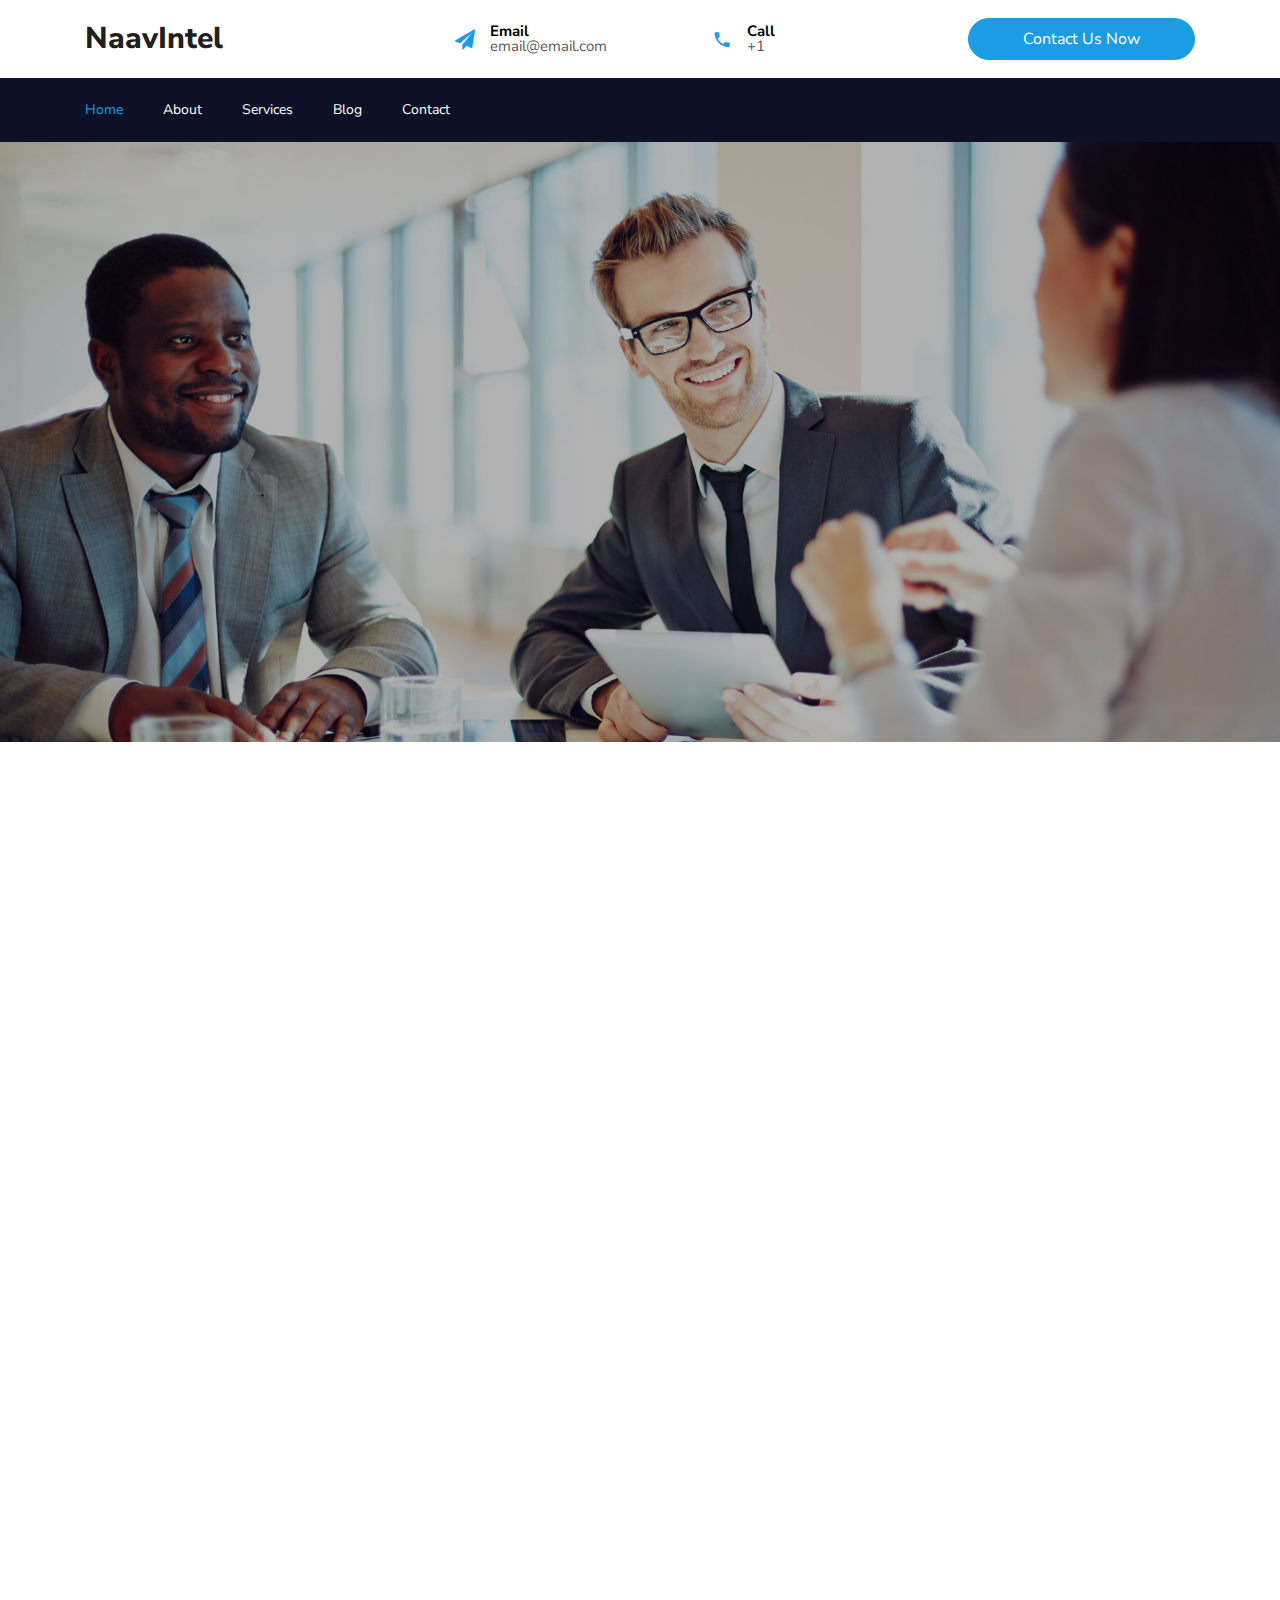
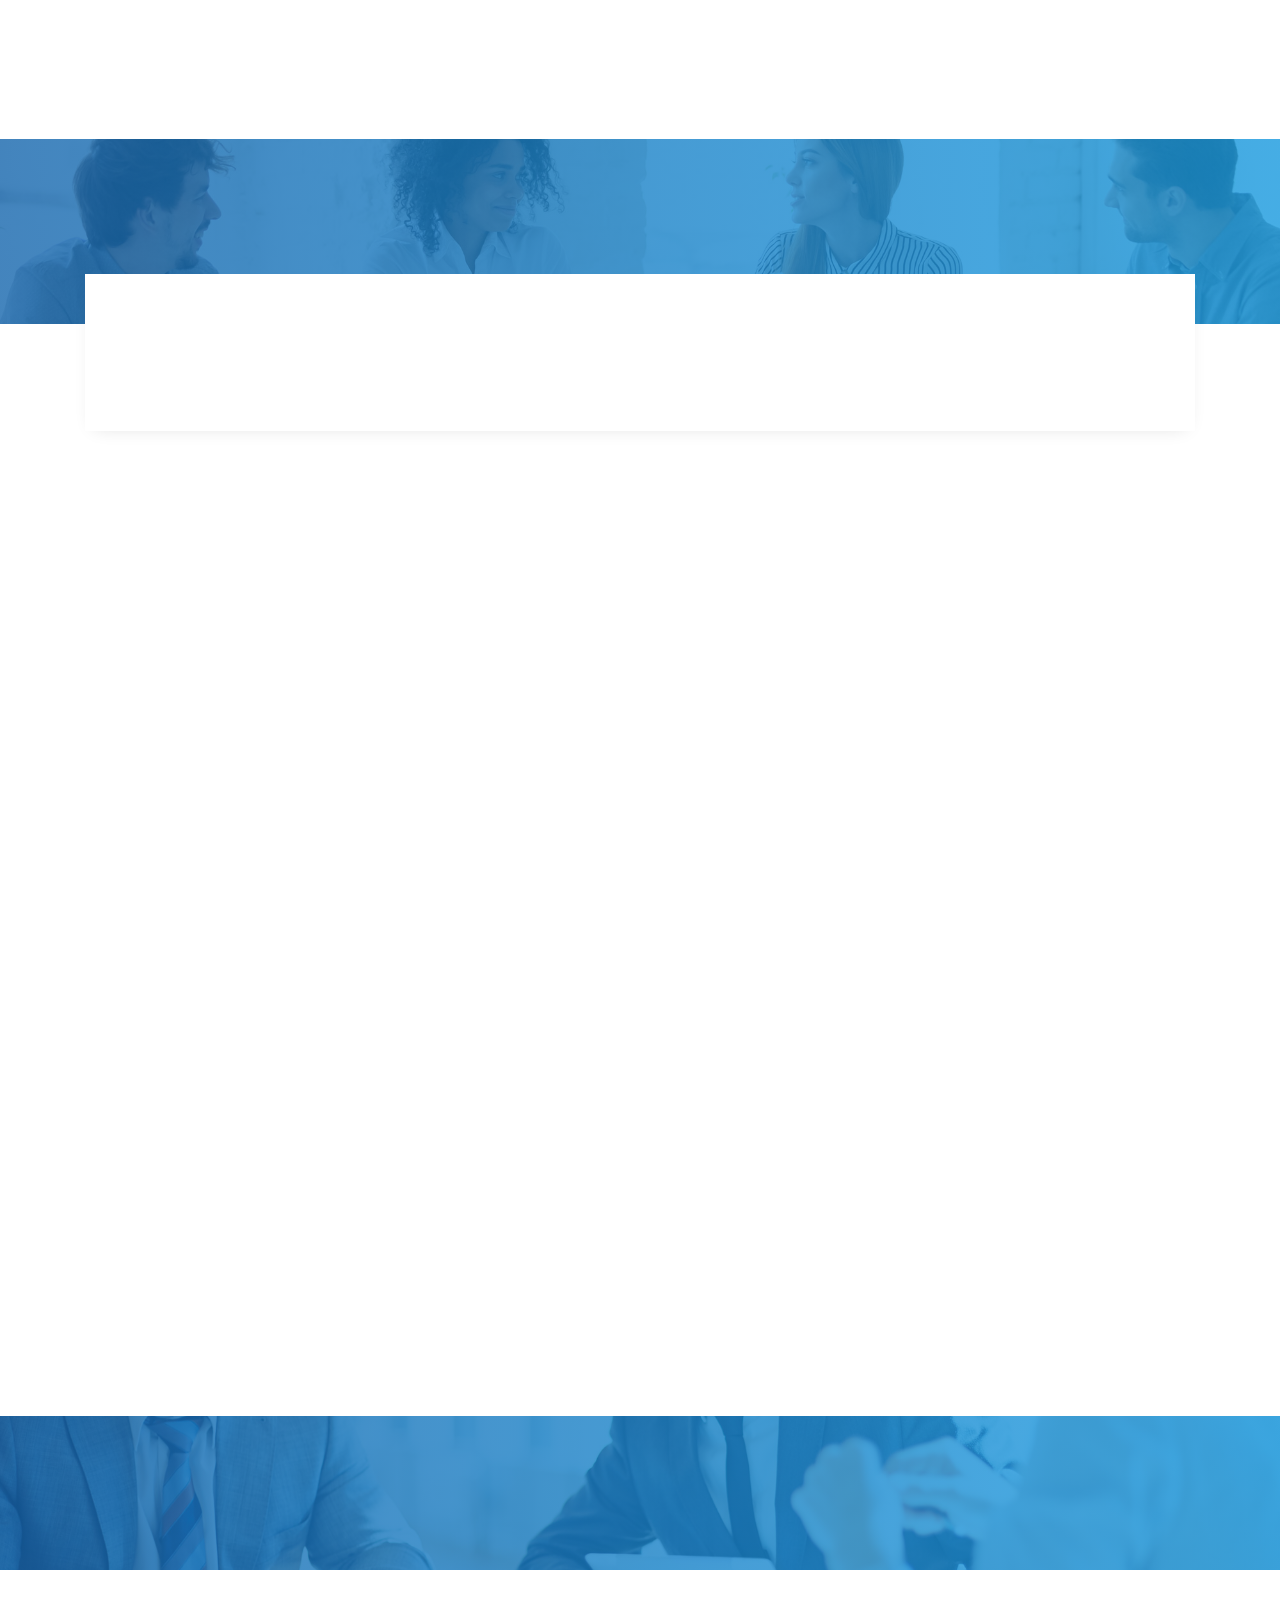
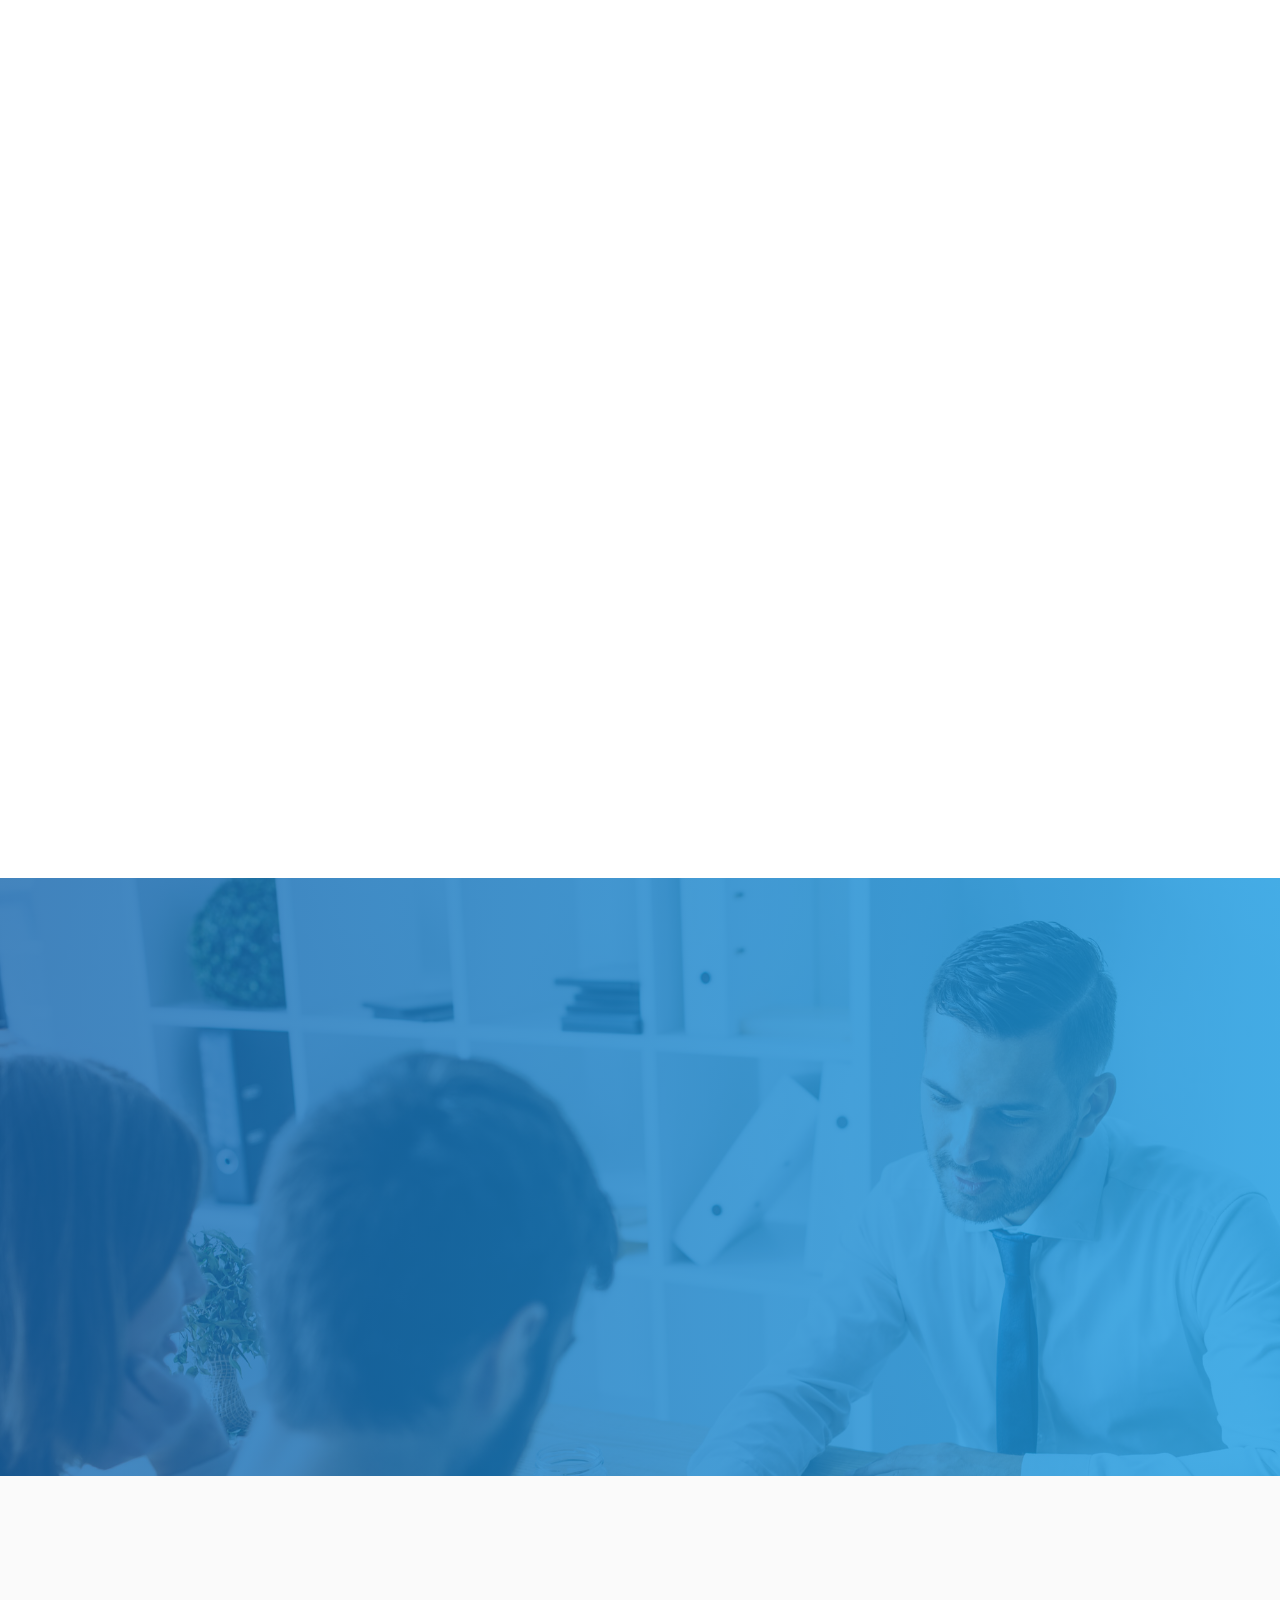
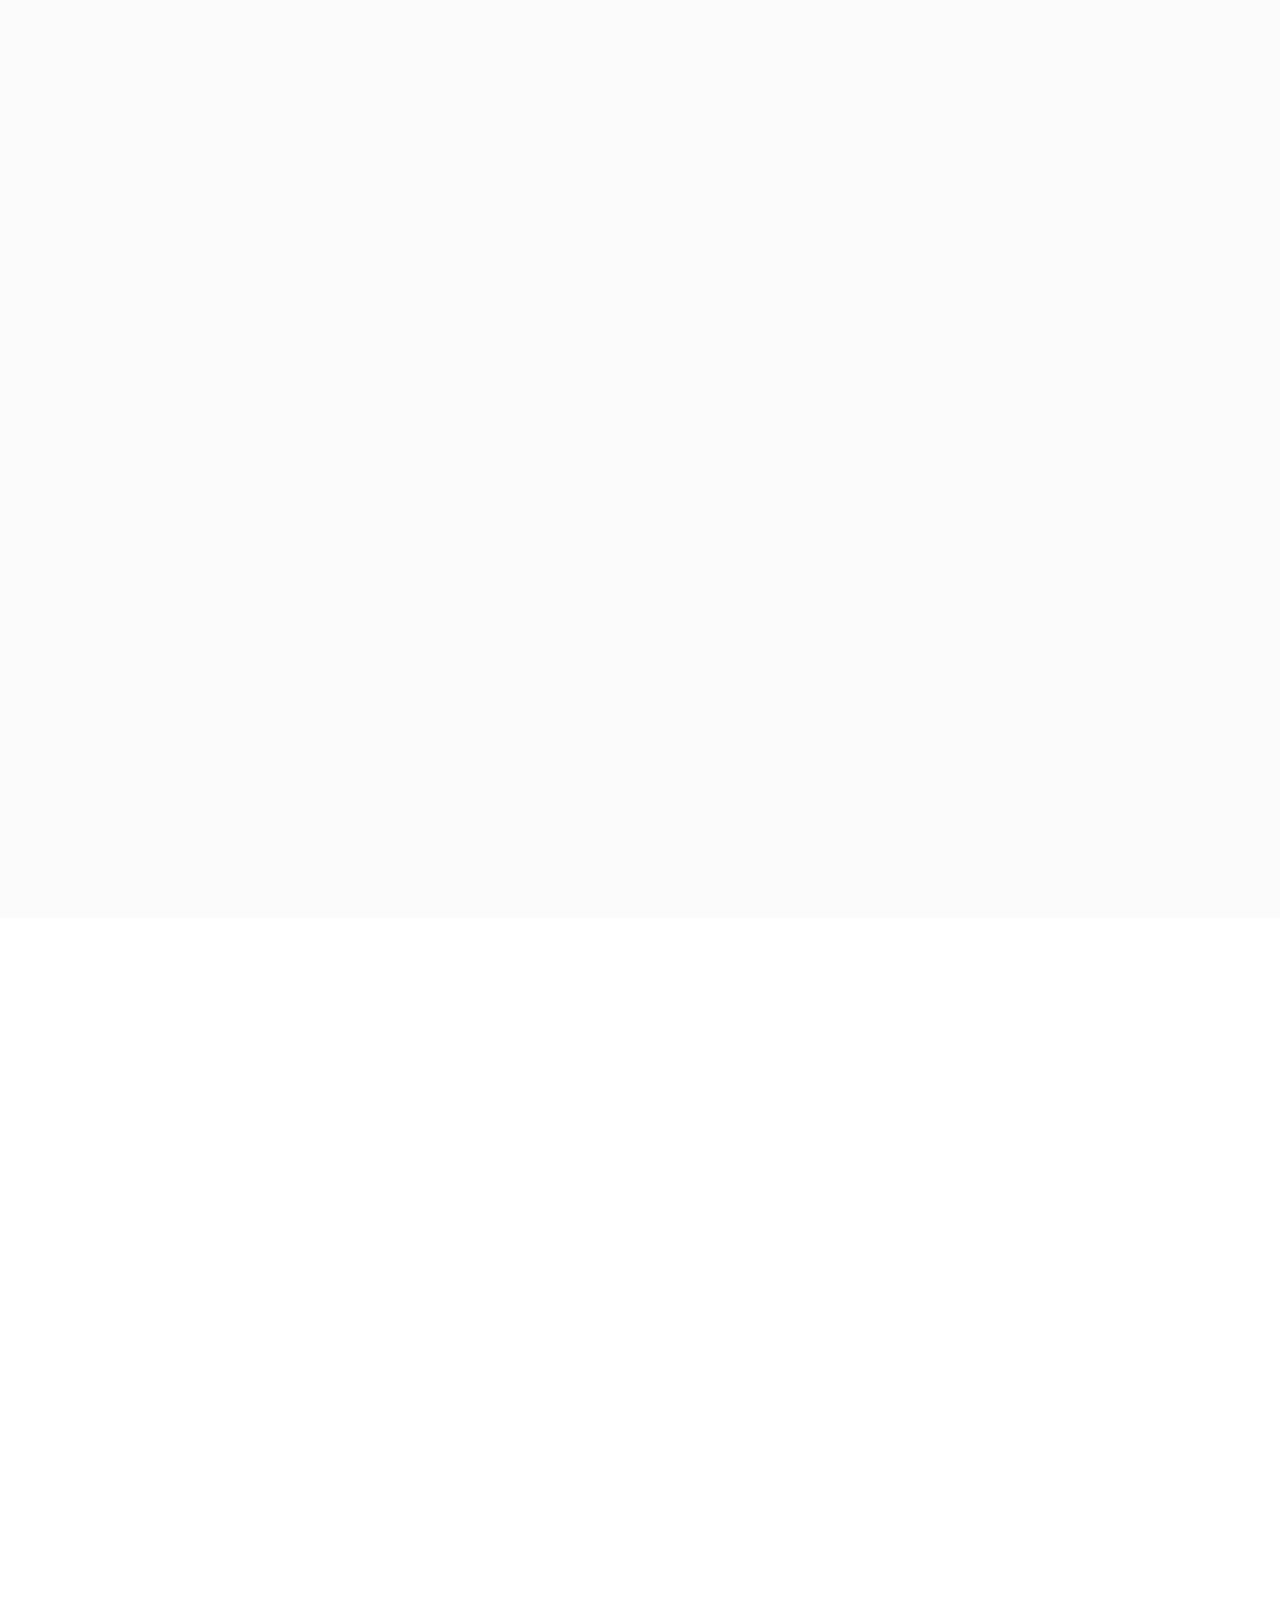
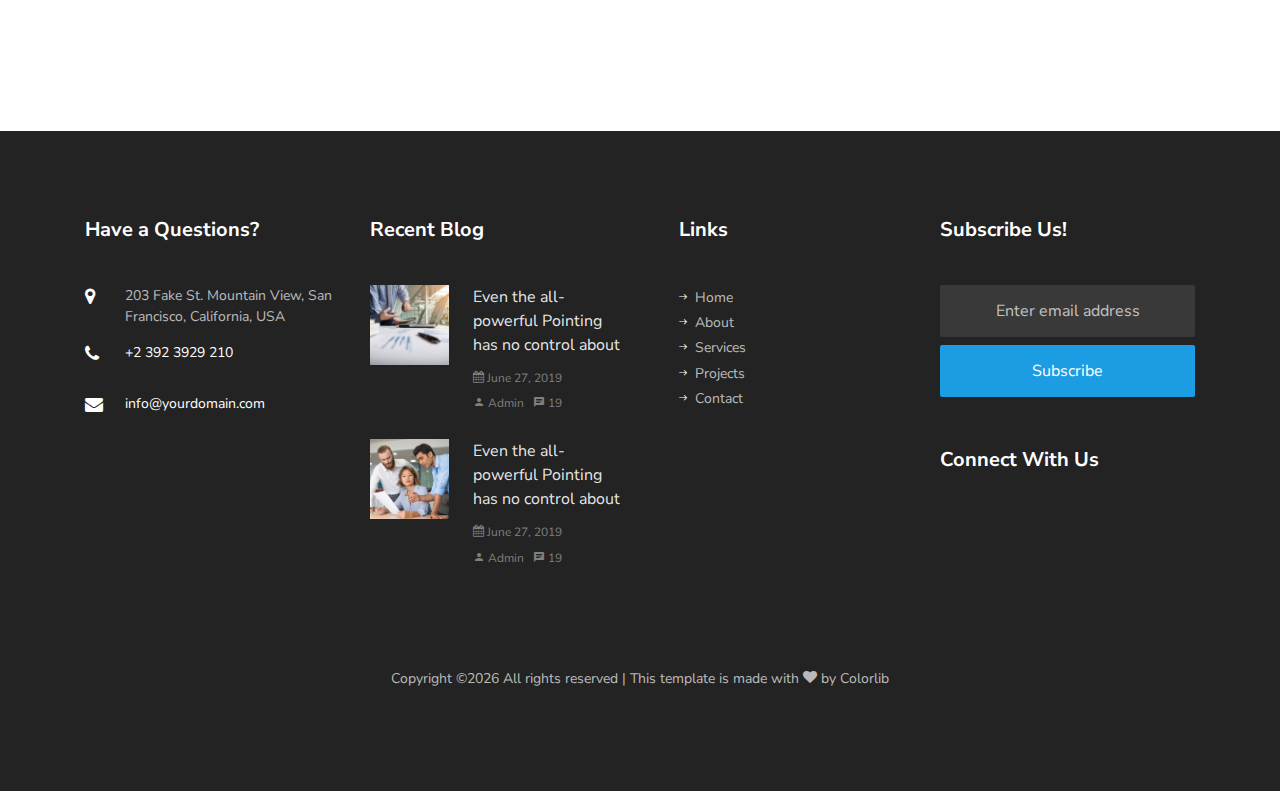
<file: index.html>
<!DOCTYPE html>
<html lang="en">
  <head>
    <title>NaavIntel - Consultancy Services</title>
    <meta charset="utf-8">
    <meta name="viewport" content="width=device-width, initial-scale=1, shrink-to-fit=no">
    <link rel="shortcut icon" type="image/x-icon" href="images/logo.ico" />
    <link href="https://fonts.googleapis.com/css?family=Nunito+Sans:300,400,600,700,800,900&display=swap" rel="stylesheet">

    <link rel="stylesheet" href="css/open-iconic-bootstrap.min.css">
    <link rel="stylesheet" href="css/animate.css">
    
    <link rel="stylesheet" href="css/owl.carousel.min.css">
    <link rel="stylesheet" href="css/owl.theme.default.min.css">
    <link rel="stylesheet" href="css/magnific-popup.css">

    <link rel="stylesheet" href="css/aos.css">

    <link rel="stylesheet" href="css/ionicons.min.css">
    
    <link rel="stylesheet" href="css/flaticon.css">
    <link rel="stylesheet" href="css/icomoon.css">
    <link rel="stylesheet" href="css/style.css">
  </head>
  <body>
	  <div class="bg-top navbar-light">
    	<div class="container">
    		<div class="row no-gutters d-flex align-items-center align-items-stretch">
    			<div class="col-md-4 d-flex align-items-center py-4">
    				<a class="navbar-brand" href="index.html">NaavIntel</a>
					<!-- <a href="index.html"><img src="images/NaavIntel_logo.svg" style="width:350px;height:70px;"></a> -->
						<!-- <img src="images/NaavIntel_logo.svg" alt="Logo"> -->
					<!-- </a> -->
    			</div>
	    		<div class="col-lg-8 d-block">
		    		<div class="row d-flex">
					    <div class="col-md d-flex topper align-items-center align-items-stretch py-md-4">
					    	<div class="icon d-flex justify-content-center align-items-center"><span class="icon-paper-plane"></span></div>
					    	<div class="text">
					    		<span>Email</span>
						    	<span>email@email.com</span>
						    </div>
					    </div>
					    <div class="col-md d-flex topper align-items-center align-items-stretch py-md-4">
					    	<div class="icon d-flex justify-content-center align-items-center"><span class="icon-phone2"></span></div>
						    <div class="text">
						    	<span>Call</span>
						    	<span>+1</span>
						    </div>
					    </div>
					    <div class="col-md topper d-flex align-items-center justify-content-end">
					    	<p class="mb-0 d-block">
					    		<a href="contact.html" class="btn py-2 px-3 btn-primary"> <!-- link to be updated -->
					    			<span>Contact Us Now</span>
					    		</a>
					    	</p>
					    </div>
				    </div>
			    </div>
		    </div>
		  </div>
    </div>
	  <nav class="navbar navbar-expand-lg navbar-dark bg-dark ftco-navbar-light" id="ftco-navbar">
	    <div class="container d-flex align-items-center">
			<button class="navbar-toggler" type="button" data-toggle="collapse" data-target="#ftco-nav" aria-controls="ftco-nav" aria-expanded="false" aria-label="Toggle navigation">
	        	<span class="oi oi-menu"></span> Menu
	      	</button>
	      <!-- <form action="#" class="searchform order-lg-last"> -->
          <!-- <div class="form-group d-flex">
            <input type="text" class="form-control pl-3" placeholder="Search">
            <button type="submit" placeholder="" class="form-control search"><span class="ion-ios-search"></span></button>
          </div> -->
        </form>
	      <div class="collapse navbar-collapse" id="ftco-nav">
	        <ul class="navbar-nav mr-auto">
	        	<li class="nav-item active"><a href="index.html" class="nav-link pl-0">Home</a></li>
	        	<li class="nav-item"><a href="about.html" class="nav-link">About</a></li>
	        	<!-- <li class="nav-item"><a href="project.html" class="nav-link">Projects</a></li> -->
	        	<li class="nav-item"><a href="services.html" class="nav-link">Services</a></li>
	        	<li class="nav-item"><a href="blog.html" class="nav-link">Blog</a></li>
	          <li class="nav-item"><a href="contact.html" class="nav-link">Contact</a></li>
	        </ul>
	      </div>
	    </div>
	  </nav>
    <!-- END nav -->
    
    <section class="home-slider owl-carousel">
      <div class="slider-item" style="background-image:url(images/bg_1.jpg);">
      	<div class="overlay"></div>
        <div class="container">
          <div class="row no-gutters slider-text align-items-center justify-content-start" data-scrollax-parent="true">
          <div class="col-md-7 ftco-animate">
          	<span class="subheading">Welcome to NaavIntel</span>
            <h1 class="mb-4">Prepared to revolutionize, upgrade, and propel your IT forward?</h1>
            <p><a href="services.html" class="btn btn-primary px-4 py-3 mt-3">How We Help</a></p>
          </div>
        </div>
        </div>
      </div>

      <!-- <div class="slider-item" style="background-image:url(images/bg_2.jpg);">
      	<div class="overlay"></div>
        <div class="container">
          <div class="row no-gutters slider-text align-items-center justify-content-start" data-scrollax-parent="true">
          <div class="col-md-7 ftco-animate">
          	<span class="subheading">Todays Talent, Tommorow Success</span>
            <h1 class="mb-4">We Help to Grow Your Business</h1>
            <p><a href="#" class="btn btn-primary px-4 py-3 mt-3">Our Services</a></p>
          </div>
        </div>
        </div>
      </div> -->
    </section>

		<section class="ftco-section">
			<div class="container">
				<div class="row d-flex">
					<div class="col-md-5 order-md-last wrap-about align-items-stretch">
						<div class="wrap-about-border ftco-animate">
							<div class="img" style="background-image: url(images/about.jpg);"></div>
							<div class="text">
								<h3>Read Our Success Story for Inspiration</h3>
								<p>Far far away, behind the word mountains, far from the countries Vokalia and Consonantia, there live the blind texts. Separated they live in Bookmarksgrove right at the coast of the Semantics, a large language ocean.</p>
								<p>On her way she met a copy. The copy warned the Little Blind Text, that where it came from it would have been rewritten a thousand times and everything that was left from its origin would be the word.</p>
								<p><a href="#" class="btn btn-primary py-3 px-4">Contact us</a></p>
							</div>
						</div>
					</div>
					<div class="col-md-7 wrap-about pr-md-4 ftco-animate">
          	<h2 class="mb-4">Our Main Features</h2>
						<p>On her way she met a copy. The copy warned the Little Blind Text, that where it came from it would have been rewritten a thousand times and everything that was left from its origin would be the word.</p>
						<div class="row mt-5">
							<div class="col-lg-6">
								<div class="services active text-center">
									<div class="icon mt-2 d-flex justify-content-center align-items-center"><span class="flaticon-collaboration"></span></div>
									<div class="text media-body">
										<h3>Organization</h3>
										<p>Far far away, behind the word mountains, far from the countries Vokalia.</p>
									</div>
								</div>
								<div class="services text-center">
									<div class="icon mt-2 d-flex justify-content-center align-items-center"><span class="flaticon-analysis"></span></div>
									<div class="text media-body">
										<h3>Risk Analysis</h3>
										<p>Far far away, behind the word mountains, far from the countries Vokalia.</p>
									</div>
								</div>
							</div>
							<div class="col-lg-6">
								<div class="services text-center">
									<div class="icon mt-2 d-flex justify-content-center align-items-center"><span class="flaticon-search-engine"></span></div>
									<div class="text media-body">
										<h3>Marketing Strategy</h3>
										<p>Far far away, behind the word mountains, far from the countries Vokalia.</p>
									</div>
								</div>
								<div class="services text-center">
									<div class="icon mt-2 d-flex justify-content-center align-items-center"><span class="flaticon-handshake"></span></div>
									<div class="text media-body">
										<h3>Capital Market</h3>
										<p>Far far away, behind the word mountains, far from the countries Vokalia.</p>
									</div>
								</div>
							</div>
						</div>
					</div>
				</div>
			</div>
		</section>
		
		<section class="ftco-intro ftco-no-pb img" style="background-image: url(images/bg_3.jpg);">
    	<div class="container">
    		<div class="row justify-content-center mb-5">
          <div class="col-md-10 text-center heading-section heading-section-white ftco-animate">
            <h2 class="mb-0">You Always Get the Best Guidance</h2>
          </div>
        </div>	
    	</div>
    </section>

		<section class="ftco-counter" id="section-counter">
    	<div class="container">
    		<div class="row d-md-flex align-items-center justify-content-center">
    			<div class="wrapper">
    				<div class="row d-md-flex align-items-center">
		          <div class="col-md d-flex justify-content-center counter-wrap ftco-animate">
		            <div class="block-18">
		            	<div class="icon"><span class="flaticon-doctor"></span></div>
		              <div class="text">
		                <strong class="number" data-number="705">0</strong>
		                <span>Projects Completed</span>
		              </div>
		            </div>
		          </div>
		          <div class="col-md d-flex justify-content-center counter-wrap ftco-animate">
		            <div class="block-18">
		            	<div class="icon"><span class="flaticon-doctor"></span></div>
		              <div class="text">
		                <strong class="number" data-number="809">0</strong>
		                <span>Satisfied Customer</span>
		              </div>
		            </div>
		          </div>
		          <div class="col-md d-flex justify-content-center counter-wrap ftco-animate">
		            <div class="block-18">
		            	<div class="icon"><span class="flaticon-doctor"></span></div>
		              <div class="text">
		                <strong class="number" data-number="335">0</strong>
		                <span>Awwards Received</span>
		              </div>
		            </div>
		          </div>
		          <div class="col-md d-flex justify-content-center counter-wrap ftco-animate">
		            <div class="block-18">
		            	<div class="icon"><span class="flaticon-doctor"></span></div>
		              <div class="text">
		                <strong class="number" data-number="35">0</strong>
		                <span>Years of Experienced</span>
		              </div>
		            </div>
		          </div>
	          </div>
          </div>
        </div>
    	</div>
    </section>

    <section class="ftco-section">
			<div class="container">
				<div class="row justify-content-center mb-5 pb-2">
          <div class="col-md-8 text-center heading-section ftco-animate">
            <h2 class="mb-4">Our Best Services</h2>
            <p>Separated they live in. A small river named Duden flows by their place and supplies it with the necessary regelialia. It is a paradisematic country</p>
          </div>
        </div>
				<div class="row no-gutters">
					<div class="col-lg-4 d-flex">
						<div class="services-2 noborder-left text-center ftco-animate">
							<div class="icon mt-2 d-flex justify-content-center align-items-center"><span class="flaticon-analysis"></span></div>
							<div class="text media-body">
								<h3>Business Analysis</h3>
								<p>Far far away, behind the word mountains, far from the countries Vokalia.</p>
							</div>
						</div>
					</div>
					<div class="col-lg-4 d-flex">
						<div class="services-2 text-center ftco-animate">
							<div class="icon mt-2 d-flex justify-content-center align-items-center"><span class="flaticon-business"></span></div>
							<div class="text media-body">
								<h3>Business Consulting</h3>
								<p>Far far away, behind the word mountains, far from the countries Vokalia.</p>
							</div>
						</div>
					</div>
					<div class="col-lg-4 d-flex">
						<div class="services-2 text-center ftco-animate">
							<div class="icon mt-2 d-flex justify-content-center align-items-center"><span class="flaticon-insurance"></span></div>
							<div class="text media-body">
								<h3>Business Insurance</h3>
								<p>Far far away, behind the word mountains, far from the countries Vokalia.</p>
							</div>
						</div>
					</div>
					<div class="col-lg-4 d-flex">
						<div class="services-2 noborder-left noborder-bottom text-center ftco-animate">
							<div class="icon mt-2 d-flex justify-content-center align-items-center"><span class="flaticon-money"></span></div>
							<div class="text media-body">
								<h3>Global Investigation</h3>
								<p>Far far away, behind the word mountains, far from the countries Vokalia.</p>
							</div>
						</div>
					</div>
					<div class="col-lg-4 d-flex">
						<div class="services-2 text-center noborder-bottom ftco-animate">
							<div class="icon mt-2 d-flex justify-content-center align-items-center"><span class="flaticon-rating"></span></div>
							<div class="text media-body">
								<h3>Audit &amp; Evaluation</h3>
								<p>Far far away, behind the word mountains, far from the countries Vokalia.</p>
							</div>
						</div>
					</div>
					<div class="col-lg-4 d-flex">
						<div class="services-2 text-center noborder-bottom ftco-animate">
							<div class="icon mt-2 d-flex justify-content-center align-items-center"><span class="flaticon-search-engine"></span></div>
							<div class="text media-body">
								<h3>Marketing Strategy</h3>
								<p>Far far away, behind the word mountains, far from the countries Vokalia.</p>
							</div>
						</div>
					</div>
				</div>
			</div>
		</section>
		
		<section class="ftco-intro ftco-no-pb img" style="background-image: url(images/bg_1.jpg);">
    	<div class="container">
    		<div class="row justify-content-center">
          <div class="col-lg-9 col-md-8 d-flex align-items-center heading-section heading-section-white ftco-animate">
            <h2 class="mb-3 mb-md-0">You Always Get the Best Guidance</h2>
          </div>
          <div class="col-lg-3 col-md-4 ftco-animate">
          	<p class="mb-0"><a href="#" class="btn btn-white py-3 px-4">Request Quote</a></p>
          </div>
        </div>	
    	</div>
    </section>

		<section class="ftco-section ftco-no-pb">
			<div class="container-fluid px-0">
				<div class="row no-gutters justify-content-center mb-5">
          <div class="col-md-7 text-center heading-section ftco-animate">
            <h2 class="mb-4">Our Recent Projects</h2>
            <p>Separated they live in. A small river named Duden flows by their place and supplies it with the necessary regelialia. It is a paradisematic country</p>
            <p></p>
          </div>
        </div>
				<div class="row no-gutters">
    			<div class="col-md-3">
    				<div class="project img ftco-animate d-flex justify-content-center align-items-center" style="background-image: url(images/project-2.jpg);">
    					<div class="overlay"></div>
    					<a href="#" class="btn-site d-flex align-items-center justify-content-center"><span class="icon-subdirectory_arrow_right"></span></a>
	    				<div class="text text-center p-4">
	    					<h3><a href="#">Branding &amp; Illustration Design</a></h3>
	    					<span>Web Design</span>
	    				</div>
    				</div>
  				</div>
  				<div class="col-md-3">
    				<div class="project img ftco-animate d-flex justify-content-center align-items-center" style="background-image: url(images/project-1.jpg);">
    					<div class="overlay"></div>
    					<a href="#" class="btn-site d-flex align-items-center justify-content-center"><span class="icon-subdirectory_arrow_right"></span></a>
	    				<div class="text text-center p-4">
	    					<h3><a href="#">Branding &amp; Illustration Design</a></h3>
	    					<span>Web Design</span>
	    				</div>
    				</div>
  				</div>

    			<div class="col-md-3">
    				<div class="project img ftco-animate d-flex justify-content-center align-items-center" style="background-image: url(images/project-3.jpg);">
    					<div class="overlay"></div>
    					<a href="#" class="btn-site d-flex align-items-center justify-content-center"><span class="icon-subdirectory_arrow_right"></span></a>
	    				<div class="text text-center p-4">
	    					<h3><a href="#">Branding &amp; Illustration Design</a></h3>
	    					<span>Web Design</span>
	    				</div>
    				</div>
    			</div>
					<div class="col-md-3">
    				<div class="project img ftco-animate d-flex justify-content-center align-items-center" style="background-image: url(images/project-4.jpg);">
    					<div class="overlay"></div>
    					<a href="#" class="btn-site d-flex align-items-center justify-content-center"><span class="icon-subdirectory_arrow_right"></span></a>
	    				<div class="text text-center p-4">
	    					<h3><a href="#">Branding &amp; Illustration Design</a></h3>
	    					<span>Web Design</span>
	    				</div>
    				</div>
  				</div>
  				<div class="col-md-3">
    				<div class="project img ftco-animate d-flex justify-content-center align-items-center" style="background-image: url(images/project-5.jpg);">
    					<div class="overlay"></div>
    					<a href="#" class="btn-site d-flex align-items-center justify-content-center"><span class="icon-subdirectory_arrow_right"></span></a>
	    				<div class="text text-center p-4">
	    					<h3><a href="#">Branding &amp; Illustration Design</a></h3>
	    					<span>Web Design</span>
	    				</div>
    				</div>
  				</div>
  				<div class="col-md-3">
    				<div class="project img ftco-animate d-flex justify-content-center align-items-center" style="background-image: url(images/project-6.jpg);">
    					<div class="overlay"></div>
    					<a href="#" class="btn-site d-flex align-items-center justify-content-center"><span class="icon-subdirectory_arrow_right"></span></a>
	    				<div class="text text-center p-4">
	    					<h3><a href="#">Branding &amp; Illustration Design</a></h3>
	    					<span>Web Design</span>
	    				</div>
    				</div>
  				</div>
  				<div class="col-md-3">
    				<div class="project img ftco-animate d-flex justify-content-center align-items-center" style="background-image: url(images/project-7.jpg);">
    					<div class="overlay"></div>
    					<a href="#" class="btn-site d-flex align-items-center justify-content-center"><span class="icon-subdirectory_arrow_right"></span></a>
	    				<div class="text text-center p-4">
	    					<h3><a href="#">Branding &amp; Illustration Design</a></h3>
	    					<span>Web Design</span>
	    				</div>
    				</div>
  				</div>
  				<div class="col-md-3">
    				<div class="project img ftco-animate d-flex justify-content-center align-items-center" style="background-image: url(images/project-8.jpg);">
    					<div class="overlay"></div>
    					<a href="#" class="btn-site d-flex align-items-center justify-content-center"><span class="icon-subdirectory_arrow_right"></span></a>
	    				<div class="text text-center p-4">
	    					<h3><a href="#">Branding &amp; Illustration Design</a></h3>
	    					<span>Web Design</span>
	    				</div>
    				</div>
  				</div>
    		</div>
			</div>
		</section>


    <section class="ftco-section ftco-consult ftco-no-pt ftco-no-pb" style="background-image: url(images/bg_5.jpg);" data-stellar-background-ratio="0.5">
    	<div class="overlay"></div>
    	<div class="container">
    		<div class="row justify-content-end">
    			<div class="col-md-6 py-5 px-md-5">
    				<div class="py-md-5">
		          <div class="heading-section heading-section-white ftco-animate mb-5">
		            <h2 class="mb-4">Request A Quote</h2>
		            <p>Far far away, behind the word mountains, far from the countries Vokalia and Consonantia, there live the blind texts.</p>
		          </div>
		          <form action="#" class="appointment-form ftco-animate">
		    				<div class="d-md-flex">
			    				<div class="form-group">
			    					<input type="text" class="form-control" placeholder="First Name">
			    				</div>
			    				<div class="form-group ml-md-4">
			    					<input type="text" class="form-control" placeholder="Last Name">
			    				</div>
		    				</div>
		    				<div class="d-md-flex">
		    					<div class="form-group">
			    					<div class="form-field">
		        					<div class="select-wrap">
		                    <div class="icon"><span class="ion-ios-arrow-down"></span></div>
		                    <select name="" id="" class="form-control">
		                    	<option value="">Select Guidance</option>
		                      <option value="">Finance</option>
		                      <option value="">Business</option>
		                      <option value="">Auto Loan</option>
		                      <option value="">Real Estate</option>
		                      <option value="">Other Services</option>
		                    </select>
		                  </div>
			              </div>
			    				</div>
		    					<div class="form-group ml-md-4">
			    					<input type="text" class="form-control" placeholder="Phone">
			    				</div>
		    				</div>
		    				<div class="d-md-flex">
		    					<div class="form-group">
			              <textarea name="" id="" cols="30" rows="2" class="form-control" placeholder="Message"></textarea>
			            </div>
			            <div class="form-group ml-md-4">
			              <input type="submit" value="Request A Quote" class="btn btn-white py-3 px-4">
			            </div>
		    				</div>
		    			</form>
		    		</div>
    			</div>
        </div>
    	</div>
    </section>

		<section class="ftco-section bg-light">
			<div class="container">
				<div class="row justify-content-center mb-5 pb-2">
          <div class="col-md-8 text-center heading-section ftco-animate">
            <h2 class="mb-4"><span>Recent</span> Blog</h2>
            <p>Separated they live in. A small river named Duden flows by their place and supplies it with the necessary regelialia. It is a paradisematic country</p>
          </div>
        </div>
				<div class="row">
          <div class="col-md-6 col-lg-4 ftco-animate">
            <div class="blog-entry">
              <a href="blog-single.html" class="block-20 d-flex align-items-end" style="background-image: url('images/image_1.jpg');">
								<div class="meta-date text-center p-2">
                  <span class="day">26</span>
                  <span class="mos">June</span>
                  <span class="yr">2019</span>
                </div>
              </a>
              <div class="text bg-white p-4">
                <h3 class="heading"><a href="#">Finance And Legal Working Streams Occur Throughout</a></h3>
                <p>Far far away, behind the word mountains, far from the countries Vokalia and Consonantia, there live the blind texts.</p>
                <div class="d-flex align-items-center mt-4">
	                <p class="mb-0"><a href="#" class="btn btn-primary">Read More <span class="ion-ios-arrow-round-forward"></span></a></p>
	                <p class="ml-auto mb-0">
	                	<a href="#" class="mr-2">Admin</a>
	                	<a href="#" class="meta-chat"><span class="icon-chat"></span> 3</a>
	                </p>
                </div>
              </div>
            </div>
          </div>
          <div class="col-md-6 col-lg-4 ftco-animate">
            <div class="blog-entry">
              <a href="blog-single.html" class="block-20 d-flex align-items-end" style="background-image: url('images/image_2.jpg');">
								<div class="meta-date text-center p-2">
                  <span class="day">26</span>
                  <span class="mos">June</span>
                  <span class="yr">2019</span>
                </div>
              </a>
              <div class="text bg-white p-4">
                <h3 class="heading"><a href="#">Finance And Legal Working Streams Occur Throughout</a></h3>
                <p>Far far away, behind the word mountains, far from the countries Vokalia and Consonantia, there live the blind texts.</p>
                <div class="d-flex align-items-center mt-4">
	                <p class="mb-0"><a href="#" class="btn btn-primary">Read More <span class="ion-ios-arrow-round-forward"></span></a></p>
	                <p class="ml-auto mb-0">
	                	<a href="#" class="mr-2">Admin</a>
	                	<a href="#" class="meta-chat"><span class="icon-chat"></span> 3</a>
	                </p>
                </div>
              </div>
            </div>
          </div>
          <div class="col-md-6 col-lg-4 ftco-animate">
            <div class="blog-entry">
              <a href="blog-single.html" class="block-20 d-flex align-items-end" style="background-image: url('images/image_3.jpg');">
								<div class="meta-date text-center p-2">
                  <span class="day">26</span>
                  <span class="mos">June</span>
                  <span class="yr">2019</span>
                </div>
              </a>
              <div class="text bg-white p-4">
                <h3 class="heading"><a href="#">Finance And Legal Working Streams Occur Throughout</a></h3>
                <p>Far far away, behind the word mountains, far from the countries Vokalia and Consonantia, there live the blind texts.</p>
                <div class="d-flex align-items-center mt-4">
	                <p class="mb-0"><a href="#" class="btn btn-primary">Read More <span class="ion-ios-arrow-round-forward"></span></a></p>
	                <p class="ml-auto mb-0">
	                	<a href="#" class="mr-2">Admin</a>
	                	<a href="#" class="meta-chat"><span class="icon-chat"></span> 3</a>
	                </p>
                </div>
              </div>
            </div>
          </div>
        </div>
			</div>
		</section>

		<section class="ftco-section testimony-section">
      <div class="container">
        <div class="row justify-content-center mb-5">
          <div class="col-md-8 text-center heading-section ftco-animate">
            <h2 class="mb-4">Our Clients Says</h2>
            <p>Separated they live in. A small river named Duden flows by their place and supplies it with the necessary regelialia. It is a paradisematic country</p>
          </div>
        </div>
        <div class="row ftco-animate justify-content-center">
          <div class="col-md-12">
            <div class="carousel-testimony owl-carousel">
              <div class="item">
                <div class="testimony-wrap d-flex">
                  <div class="user-img" style="background-image: url(images/person_1.jpg)">
                  </div>
                  <div class="text pl-4">
                  	<span class="quote d-flex align-items-center justify-content-center">
                      <i class="icon-quote-left"></i>
                    </span>
                    <p>Far far away, behind the word mountains, far from the countries Vokalia and Consonantia, there live the blind texts.</p>
                    <p class="name">Racky Henderson</p>
                    <span class="position">Father</span>
                  </div>
                </div>
              </div>
              <div class="item">
                <div class="testimony-wrap d-flex">
                  <div class="user-img" style="background-image: url(images/person_2.jpg)">
                  </div>
                  <div class="text pl-4">
                  	<span class="quote d-flex align-items-center justify-content-center">
                      <i class="icon-quote-left"></i>
                    </span>
                    <p>Far far away, behind the word mountains, far from the countries Vokalia and Consonantia, there live the blind texts.</p>
                    <p class="name">Henry Dee</p>
                    <span class="position">Businesswoman</span>
                  </div>
                </div>
              </div>
              <div class="item">
                <div class="testimony-wrap d-flex">
                  <div class="user-img" style="background-image: url(images/person_3.jpg)">
                  </div>
                  <div class="text pl-4">
                  	<span class="quote d-flex align-items-center justify-content-center">
                      <i class="icon-quote-left"></i>
                    </span>
                    <p>Far far away, behind the word mountains, far from the countries Vokalia and Consonantia, there live the blind texts.</p>
                    <p class="name">Mark Huff</p>
                    <span class="position">Businesswoman</span>
                  </div>
                </div>
              </div>
              <div class="item">
                <div class="testimony-wrap d-flex">
                  <div class="user-img" style="background-image: url(images/person_4.jpg)">
                  </div>
                  <div class="text pl-4">
                  	<span class="quote d-flex align-items-center justify-content-center">
                      <i class="icon-quote-left"></i>
                    </span>
                    <p>Far far away, behind the word mountains, far from the countries Vokalia and Consonantia, there live the blind texts.</p>
                    <p class="name">Rodel Golez</p>
                    <span class="position">Businesswoman</span>
                  </div>
                </div>
              </div>
              <div class="item">
                <div class="testimony-wrap d-flex">
                  <div class="user-img" style="background-image: url(images/person_1.jpg)">
                  </div>
                  <div class="text pl-4">
                  	<span class="quote d-flex align-items-center justify-content-center">
                      <i class="icon-quote-left"></i>
                    </span>
                    <p>Far far away, behind the word mountains, far from the countries Vokalia and Consonantia, there live the blind texts.</p>
                    <p class="name">Ken Bosh</p>
                    <span class="position">Businesswoman</span>
                  </div>
                </div>
              </div>
            </div>
          </div>
        </div>
      </div>
    </section>

		
    <footer class="ftco-footer ftco-bg-dark ftco-section">
      <div class="container">
        <div class="row mb-5">
          <div class="col-md-6 col-lg-3">
            <div class="ftco-footer-widget mb-5">
            	<h2 class="ftco-heading-2">Have a Questions?</h2>
            	<div class="block-23 mb-3">
	              <ul>
	                <li><span class="icon icon-map-marker"></span><span class="text">203 Fake St. Mountain View, San Francisco, California, USA</span></li>
	                <li><a href="#"><span class="icon icon-phone"></span><span class="text">+2 392 3929 210</span></a></li>
	                <li><a href="#"><span class="icon icon-envelope"></span><span class="text">info@yourdomain.com</span></a></li>
	              </ul>
	            </div>
            </div>
          </div>
          <div class="col-md-6 col-lg-3">
            <div class="ftco-footer-widget mb-5">
              <h2 class="ftco-heading-2">Recent Blog</h2>
              <div class="block-21 mb-4 d-flex">
                <a class="blog-img mr-4" style="background-image: url(images/image_1.jpg);"></a>
                <div class="text">
                  <h3 class="heading"><a href="#">Even the all-powerful Pointing has no control about</a></h3>
                  <div class="meta">
                    <div><a href="#"><span class="icon-calendar"></span> June 27, 2019</a></div>
                    <div><a href="#"><span class="icon-person"></span> Admin</a></div>
                    <div><a href="#"><span class="icon-chat"></span> 19</a></div>
                  </div>
                </div>
              </div>
              <div class="block-21 mb-5 d-flex">
                <a class="blog-img mr-4" style="background-image: url(images/image_2.jpg);"></a>
                <div class="text">
                  <h3 class="heading"><a href="#">Even the all-powerful Pointing has no control about</a></h3>
                  <div class="meta">
                    <div><a href="#"><span class="icon-calendar"></span> June 27, 2019</a></div>
                    <div><a href="#"><span class="icon-person"></span> Admin</a></div>
                    <div><a href="#"><span class="icon-chat"></span> 19</a></div>
                  </div>
                </div>
              </div>
            </div>
          </div>
          <div class="col-md-6 col-lg-3">
            <div class="ftco-footer-widget mb-5 ml-md-4">
              <h2 class="ftco-heading-2">Links</h2>
              <ul class="list-unstyled">
                <li><a href="#"><span class="ion-ios-arrow-round-forward mr-2"></span>Home</a></li>
                <li><a href="#"><span class="ion-ios-arrow-round-forward mr-2"></span>About</a></li>
                <li><a href="#"><span class="ion-ios-arrow-round-forward mr-2"></span>Services</a></li>
                <li><a href="#"><span class="ion-ios-arrow-round-forward mr-2"></span>Projects</a></li>
                <li><a href="#"><span class="ion-ios-arrow-round-forward mr-2"></span>Contact</a></li>
              </ul>
            </div>
          </div>
          <div class="col-md-6 col-lg-3">
            <div class="ftco-footer-widget mb-5">
            	<h2 class="ftco-heading-2">Subscribe Us!</h2>
              <form action="#" class="subscribe-form">
                <div class="form-group">
                  <input type="text" class="form-control mb-2 text-center" placeholder="Enter email address">
                  <input type="submit" value="Subscribe" class="form-control submit px-3">
                </div>
              </form>
            </div>
            <div class="ftco-footer-widget mb-5">
            	<h2 class="ftco-heading-2 mb-0">Connect With Us</h2>
            	<ul class="ftco-footer-social list-unstyled float-md-left float-lft mt-3">
                <li class="ftco-animate"><a href="#"><span class="icon-twitter"></span></a></li>
                <li class="ftco-animate"><a href="#"><span class="icon-facebook"></span></a></li>
                <li class="ftco-animate"><a href="#"><span class="icon-instagram"></span></a></li>
              </ul>
            </div>
          </div>
        </div>
        <div class="row">
          <div class="col-md-12 text-center">

            <p><!-- Link back to Colorlib can't be removed. Template is licensed under CC BY 3.0. -->
  Copyright &copy;<script>document.write(new Date().getFullYear());</script> All rights reserved | This template is made with <i class="icon-heart" aria-hidden="true"></i> by <a href="https://colorlib.com" target="_blank">Colorlib</a>
  <!-- Link back to Colorlib can't be removed. Template is licensed under CC BY 3.0. --></p>
          </div>
        </div>
      </div>
    </footer>
    
  

  <!-- loader -->
  <div id="ftco-loader" class="show fullscreen"><svg class="circular" width="48px" height="48px"><circle class="path-bg" cx="24" cy="24" r="22" fill="none" stroke-width="4" stroke="#eeeeee"/><circle class="path" cx="24" cy="24" r="22" fill="none" stroke-width="4" stroke-miterlimit="10" stroke="#F96D00"/></svg></div>


  <script src="js/jquery.min.js"></script>
  <script src="js/jquery-migrate-3.0.1.min.js"></script>
  <script src="js/popper.min.js"></script>
  <script src="js/bootstrap.min.js"></script>
  <script src="js/jquery.easing.1.3.js"></script>
  <script src="js/jquery.waypoints.min.js"></script>
  <script src="js/jquery.stellar.min.js"></script>
  <script src="js/owl.carousel.min.js"></script>
  <script src="js/jquery.magnific-popup.min.js"></script>
  <script src="js/aos.js"></script>
  <script src="js/jquery.animateNumber.min.js"></script>
  <script src="js/scrollax.min.js"></script>
  <script src="js/google-map.js"></script>
  <script src="js/main.js"></script>
    
  </body>
</html>
</file>
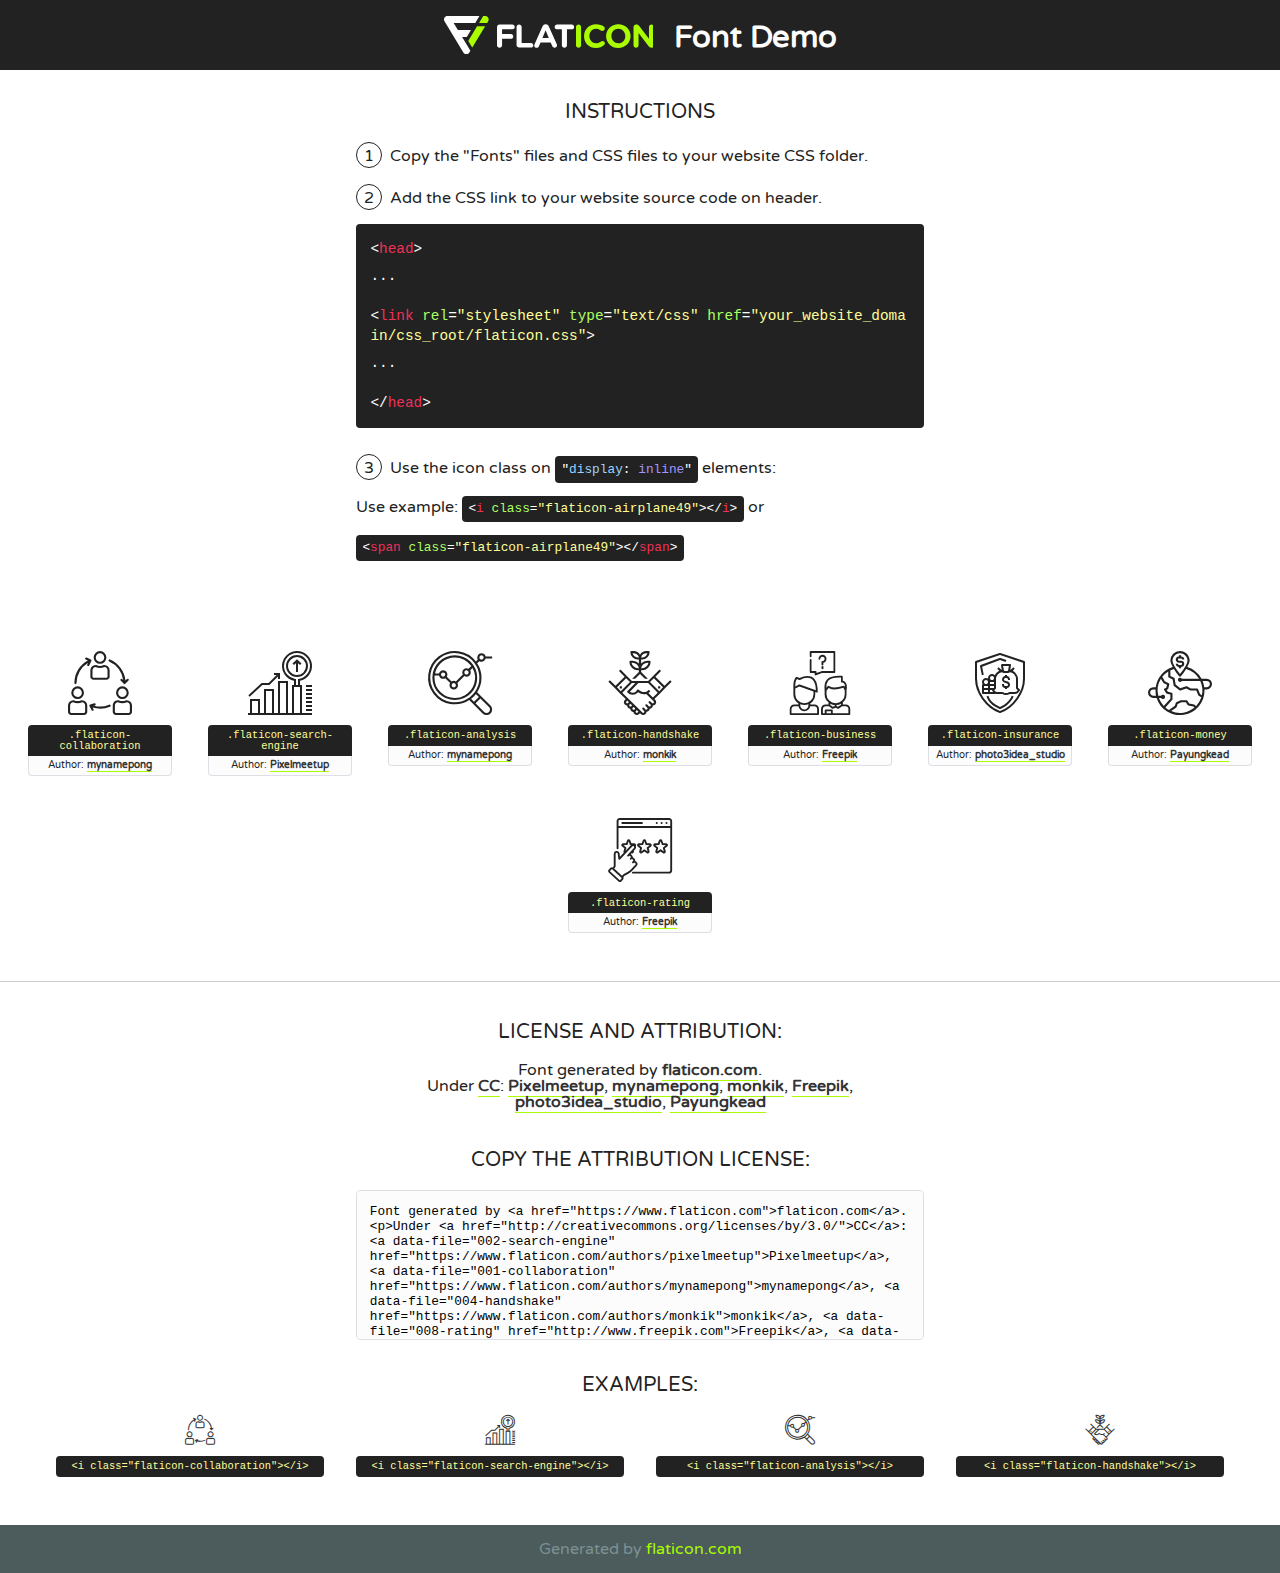
<file: fonts/flaticon/font/flaticon.html>
<!DOCTYPE html>
<!--
  Flaticon icon font: Flaticon
  Creation date: 15/08/2019 02:46
-->
<html>
<!DOCTYPE html>
<html>

<head>
    <title>Flaticon WebFont</title>
    <link href="http://fonts.googleapis.com/css?family=Varela+Round" rel="stylesheet" type="text/css" />
    <link rel="stylesheet" type="text/css" href="flaticon.css">
    <meta charset="UTF-8">
    <style>
    html, body, div, span, applet, object, iframe,
    h1, h2, h3, h4, h5, h6, p, blockquote, pre,
    a, abbr, acronym, address, big, cite, code,
    del, dfn, em, img, ins, kbd, q, s, samp,
    small, strike, strong, sub, sup, tt, var,
    b, u, i, center,
    dl, dt, dd, ol, ul, li,
    fieldset, form, label, legend,
    table, caption, tbody, tfoot, thead, tr, th, td,
    article, aside, canvas, details, embed, 
    figure, figcaption, footer, header, hgroup, 
    menu, nav, output, ruby, section, summary,
    time, mark, audio, video {
        margin: 0;
        padding: 0;
        border: 0;
        font-size: 100%;
        font: inherit;
        vertical-align: baseline;
    }
    /* HTML5 display-role reset for older browsers */
    article, aside, details, figcaption, figure, 
    footer, header, hgroup, menu, nav, section {
        display: block;
    }
    body {
        line-height: 1;
    }
    ol, ul {
        list-style: none;
    }
    blockquote, q {
        quotes: none;
    }
    blockquote:before, blockquote:after,
    q:before, q:after {
        content: '';
        content: none;
    }
    table {
        border-collapse: collapse;
        border-spacing: 0;
    }
    body {
        font-family: 'Varela Round', Helvetica, Arial, sans-serif;
        font-size: 16px;
        color: #222;
    }
    a {
        color: #333;
        border-bottom: 1px solid #a9fd00;
        font-weight: bold;
        text-decoration: none;
    }
    * {
        -moz-box-sizing: border-box;
        -webkit-box-sizing: border-box;
        box-sizing: border-box;
        margin: 0;
        padding: 0;
    }
    [class^="flaticon-"]:before, [class*=" flaticon-"]:before, [class^="flaticon-"]:after, [class*=" flaticon-"]:after {
        font-family: Flaticon;
        font-size: 30px;
        font-style: normal;
        margin-left: 20px;
        color: #333;
    }
    .wrapper {
        max-width: 600px;
        margin: auto;
        padding: 0 1em;
    }
    .title {
        font-size: 1.25em;
        text-align: center;
        margin-bottom: 1em;
        text-transform: uppercase;
    }
    header {
        text-align: center;
        background-color: #222;
        color: #fff;
        padding: 1em;
    }
    header .logo {
        width: 210px;
        height: 38px;
        display: inline-block;
        vertical-align: middle;
        margin-right: 1em;
        border: none;
    }
    header strong {
        font-size: 1.95em;
        font-weight: bold;
        vertical-align: middle;
        margin-top: 5px;
        display: inline-block;
    }
    .demo {
        margin: 2em auto;
        line-height: 1.25em;
    }
    .demo ul li {
        margin-bottom: 1em;
    }
    .demo ul li .num {
        color: #222;
        border-radius: 20px;
        display: inline-block;
        width: 26px;
        padding: 3px;
        height: 26px;
        text-align: center;
        margin-right: 0.5em;
        border: 1px solid #222;
    }
    .demo ul li code {
        background-color: #222;
        border-radius: 4px;
        padding: 0.25em 0.5em;
        display: inline-block;
        color: #fff;
        font-family: Consolas,Monaco,Lucida Console,Liberation Mono,DejaVu Sans Mono,Bitstream Vera Sans Mono,Courier New, monospace;
        font-weight: lighter;
        margin-top: 1em;
        font-size: 0.8em;
        word-break: break-all;
    }
    .demo ul li code.big {
        padding: 1em;
        font-size: 0.9em;
    }
    .demo ul li code .red {
        color: #EF3159;
    }
    .demo ul li code .green {
        color: #ACFF65;
    }
    .demo ul li code .yellow {
        color: #FFFF99;
    }
    .demo ul li code .blue {
        color: #99D3FF;
    }
    .demo ul li code .purple {
        color: #A295FF;
    }
    .demo ul li code .dots {
        margin-top: 0.5em;
        display: block;
    }
    #glyphs {
        border-bottom: 1px solid #ccc;
        padding: 2em 0;
        text-align: center;
    }
    .glyph {
        display: inline-block;
        width: 9em;
        margin: 1em;
        text-align: center;
        vertical-align: top;
        background: #FFF;
    }
    .glyph .glyph-icon {
        padding: 10px;
        display: block;
        font-family:"Flaticon";
        font-size: 64px;
        line-height: 1;
    }
    .glyph .glyph-icon:before {
        font-size: 64px;
        color: #222;
        margin-left: 0;
    }
    .class-name {
        font-size: 0.65em;
        background-color: #222;
        color: #fff;
        border-radius: 4px 4px 0 0;
        padding: 0.5em;
        color: #FFFF99;
        font-family: Consolas,Monaco,Lucida Console,Liberation Mono,DejaVu Sans Mono,Bitstream Vera Sans Mono,Courier New, monospace;
    }
    .author-name {
        font-size: 0.6em;
        background-color: #fcfcfd;
        border: 1px solid #DEDEE4;
        border-top: 0;
        border-radius: 0 0 4px 4px;
        padding: 0.5em;
    }
    .class-name:last-child {
        font-size: 10px;
        color:#888;
    }
    .class-name:last-child a {
        font-size: 10px;
        color:#555;
    }
    .class-name:last-child a:hover {
        color:#a9fd00;
    }
    .glyph > input {
        display: block;
        width: 100px;
        margin: 5px auto;
        text-align: center;
        font-size: 12px;
        cursor: text;
    }
    .glyph > input.icon-input {
        font-family:"Flaticon";
        font-size: 16px;
        margin-bottom: 10px;
    }
    .attribution .title {
        margin-top: 2em;
    }
    .attribution textarea {
        background-color: #fcfcfd;
        padding: 1em;
        border: none;
        box-shadow: none;
        border: 1px solid #DEDEE4;
        border-radius: 4px;
        resize: none;
        width: 100%;
        height: 150px;
        font-size: 0.8em;
        font-family: Consolas,Monaco,Lucida Console,Liberation Mono,DejaVu Sans Mono,Bitstream Vera Sans Mono,Courier New, monospace;
        -webkit-appearance: none;
    }
    .iconsuse {
        margin: 2em auto;
        text-align: center;
        max-width: 1200px;
    }
    .iconsuse:after {
        content: '';
        display: table;
        clear: both;
    }
    .iconsuse .image {
        float: left;
        width: 25%;
        padding: 0 1em;
    }
    .iconsuse .image p {
        margin-bottom: 1em;
    }
    .iconsuse .image span {
        display: block;
        font-size: 0.65em;
        background-color: #222;
        color: #fff;
        border-radius: 4px;
        padding: 0.5em;
        color: #FFFF99;
        margin-top: 1em;
        font-family: Consolas,Monaco,Lucida Console,Liberation Mono,DejaVu Sans Mono,Bitstream Vera Sans Mono,Courier New, monospace;
    }
    #footer {
        text-align: center;
        background-color: #4C5B5C;
        color: #7c9192;
        padding: 1em;
    }
    #footer a {
        border: none;
        color: #a9fd00;
        font-weight: normal;
    }
    @media (max-width: 960px) {
        .iconsuse .image {
            width: 50%;
        }
    }
    @media (max-width: 560px) {
        .iconsuse .image {
            width: 100%;
        }
    }
    </style>
</head>

<body class="characters-off">

    <header>
        <a href="https://www.flaticon.com" target="_blank" class="logo">
            <svg version="1.1" xmlns="http://www.w3.org/2000/svg" xmlns:xlink="http://www.w3.org/1999/xlink" xmlns:a="http://ns.adobe.com/AdobeSVGViewerExtensions/3.0/" viewBox="0 0 560.875 102.036" enable-background="new 0 0 560.875 102.036" xml:space="preserve">
                <defs>
                </defs>
                <g>
                    <g class="letters">
                        <path fill="#ffffff" d="M141.596,29.675c0-3.777,2.985-6.767,6.764-6.767h34.438c3.426,0,6.15,2.728,6.15,6.15
                        c0,3.43-2.724,6.149-6.15,6.149h-27.674v13.091h23.719c3.429,0,6.151,2.724,6.151,6.15c0,3.43-2.723,6.149-6.151,6.149h-23.719
                        v17.574c0,3.773-2.986,6.761-6.764,6.761c-3.779,0-6.764-2.989-6.764-6.761V29.675z"></path>
                        <path fill="#ffffff" d="M193.844,29.149c0-3.781,2.985-6.767,6.764-6.767c3.776,0,6.763,2.985,6.763,6.767v42.957h25.039
                        c3.426,0,6.149,2.726,6.149,6.153c0,3.425-2.723,6.15-6.149,6.15h-31.802c-3.779,0-6.764-2.986-6.764-6.768V29.149z"></path>
                        <path fill="#ffffff" d="M241.891,75.71l21.438-48.407c1.492-3.341,4.215-5.357,7.906-5.357h0.792
                        c3.686,0,6.323,2.017,7.815,5.357l21.439,48.407c0.436,0.967,0.701,1.845,0.701,2.723c0,3.602-2.809,6.501-6.414,6.501
                        c-3.161,0-5.269-1.845-6.499-4.655l-4.132-9.661h-27.059l-4.301,10.102c-1.144,2.631-3.426,4.214-6.237,4.214
                        c-3.517,0-6.24-2.81-6.24-6.325C241.1,77.64,241.451,76.677,241.891,75.71z M279.932,58.666l-8.521-20.297l-8.526,20.297H279.932
                        z"></path>
                        <path fill="#ffffff" d="M314.864,35.387H301.86c-3.429,0-6.239-2.813-6.239-6.238c0-3.429,2.811-6.24,6.239-6.24h39.533
                        c3.426,0,6.237,2.811,6.237,6.24c0,3.425-2.811,6.238-6.237,6.238h-13.001v42.785c0,3.773-2.99,6.761-6.764,6.761
                        c-3.779,0-6.764-2.989-6.764-6.761V35.387z"></path>
                        <path fill="#A9FD00" d="M352.615,29.149c0-3.781,2.985-6.767,6.767-6.767c3.774,0,6.761,2.985,6.761,6.767v49.024
                        c0,3.773-2.987,6.761-6.761,6.761c-3.781,0-6.767-2.989-6.767-6.761V29.149z"></path>
                        <path fill="#A9FD00" d="M374.132,53.836v-0.179c0-17.481,13.178-31.801,32.065-31.801c9.22,0,15.459,2.458,20.557,6.238
                        c1.402,1.054,2.637,2.985,2.637,5.357c0,3.692-2.985,6.59-6.681,6.59c-1.845,0-3.071-0.702-4.044-1.319
                        c-3.776-2.813-7.729-4.393-12.562-4.393c-10.364,0-17.831,8.611-17.831,19.154v0.173c0,10.542,7.291,19.329,17.831,19.329
                        c5.715,0,9.492-1.756,13.359-4.834c1.049-0.874,2.458-1.491,4.039-1.491c3.429,0,6.325,2.813,6.325,6.236
                        c0,2.106-1.056,3.78-2.282,4.834c-5.539,4.834-12.036,7.733-21.878,7.733C387.572,85.464,374.132,71.493,374.132,53.836z"></path>
                        <path fill="#A9FD00" d="M433.009,53.836v-0.179c0-17.481,13.79-31.801,32.766-31.801c18.981,0,32.592,14.143,32.592,31.628v0.173
                        c0,17.483-13.785,31.807-32.769,31.807C446.625,85.464,433.009,71.32,433.009,53.836z M484.224,53.836v-0.179
                        c0-10.539-7.725-19.326-18.626-19.326c-10.893,0-18.449,8.611-18.449,19.154v0.173c0,10.542,7.73,19.329,18.626,19.329
                        C476.676,72.986,484.224,64.378,484.224,53.836z"></path>
                        <path fill="#A9FD00" d="M506.233,29.321c0-3.774,2.99-6.763,6.767-6.763h1.401c3.252,0,5.183,1.583,7.029,3.953l26.093,34.265
                        V29.059c0-3.692,2.99-6.677,6.681-6.677c3.683,0,6.671,2.985,6.671,6.677v48.934c0,3.78-2.987,6.765-6.764,6.765h-0.436
                        c-3.257,0-5.188-1.581-7.034-3.953l-27.056-35.492v32.944c0,3.687-2.985,6.676-6.678,6.676c-3.683,0-6.673-2.989-6.673-6.676
                        V29.321z"></path>
                    </g>
                    <g class="insignia">
                        <path fill="#ffffff" d="M48.372,56.137h12.517l11.156-18.537H37.186L25.688,18.539h57.825L94.668,0H9.271
                        C5.925,0,2.842,1.801,1.198,4.716c-1.644,2.907-1.593,6.482,0.134,9.343l50.38,83.501c1.678,2.781,4.689,4.476,7.938,4.476
                        c3.246,0,6.257-1.695,7.935-4.476l2.898-4.804L48.372,56.137z"></path>
                        <g class="i">
                            <path fill="#A9FD00" d="M93.575,18.539h0.031v0.004l21.652,0.004l2.705-4.488c1.727-2.861,1.778-6.436,0.133-9.343
                            C116.454,1.801,113.371,0,110.026,0h-5.294L93.575,18.539z"></path>
                            <polygon fill="#A9FD00" points="88.291,27.356 64.725,66.486 75.519,84.404 109.942,27.356"></polygon>
                        </g>
                    </g>
                </g>
            </svg>
        </a>
        <strong>Font Demo</strong>
    </header>


    <section class="demo wrapper">

        <p class="title">Instructions</p>

        <ul>
            <li>
                <span class="num">1</span>Copy the "Fonts" files and CSS files to your website CSS folder.
            </li>
            <li>
                <span class="num">2</span>Add the CSS link to your website source code on header.
                <code class="big">
                    &lt;<span class="red">head</span>&gt;
                    <br/><span class="dots">...</span>
                    <br/>&lt;<span class="red">link</span> <span class="green">rel</span>=<span class="yellow">"stylesheet"</span> <span class="green">type</span>=<span class="yellow">"text/css"</span> <span class="green">href</span>=<span class="yellow">"your_website_domain/css_root/flaticon.css"</span>&gt;
                    <br/><span class="dots">...</span>
                    <br/>&lt;/<span class="red">head</span>&gt;
                </code>
            </li>

            <li>
                <p>
                    <span class="num">3</span>Use the icon class on <code>"<span class="blue">display</span>:<span class="purple"> inline</span>"</code> elements:
                    <br />
                    Use example: <code>&lt;<span class="red">i</span> <span class="green">class</span>=<span class="yellow">&quot;flaticon-airplane49&quot;</span>&gt;&lt;/<span class="red">i</span>&gt;</code> or <code>&lt;<span class="red">span</span> <span class="green">class</span>=<span class="yellow">&quot;flaticon-airplane49&quot;</span>&gt;&lt;/<span class="red">span</span>&gt;</code>
            </li>
        </ul>

    </section>




   <section id="glyphs">          
    
      
        <div class="glyph"><div class="glyph-icon flaticon-collaboration"></div>
            <div class="class-name">.flaticon-collaboration</div>
            <div class="author-name">Author: <a data-file="001-collaboration" href="https://www.flaticon.com/authors/mynamepong">mynamepong</a> </div> 
        </div>        
        
        <div class="glyph"><div class="glyph-icon flaticon-search-engine"></div>
            <div class="class-name">.flaticon-search-engine</div>
            <div class="author-name">Author: <a data-file="002-search-engine" href="https://www.flaticon.com/authors/pixelmeetup">Pixelmeetup</a> </div> 
        </div>        
        
        <div class="glyph"><div class="glyph-icon flaticon-analysis"></div>
            <div class="class-name">.flaticon-analysis</div>
            <div class="author-name">Author: <a data-file="003-analysis" href="https://www.flaticon.com/authors/mynamepong">mynamepong</a> </div> 
        </div>        
        
        <div class="glyph"><div class="glyph-icon flaticon-handshake"></div>
            <div class="class-name">.flaticon-handshake</div>
            <div class="author-name">Author: <a data-file="004-handshake" href="https://www.flaticon.com/authors/monkik">monkik</a> </div> 
        </div>        
        
        <div class="glyph"><div class="glyph-icon flaticon-business"></div>
            <div class="class-name">.flaticon-business</div>
            <div class="author-name">Author: <a data-file="005-business" href="http://www.freepik.com">Freepik</a> </div> 
        </div>        
        
        <div class="glyph"><div class="glyph-icon flaticon-insurance"></div>
            <div class="class-name">.flaticon-insurance</div>
            <div class="author-name">Author: <a data-file="006-insurance" href="https://www.flaticon.com/authors/photo3idea-studio">photo3idea_studio</a> </div> 
        </div>        
        
        <div class="glyph"><div class="glyph-icon flaticon-money"></div>
            <div class="class-name">.flaticon-money</div>
            <div class="author-name">Author: <a data-file="007-money" href="https://www.flaticon.com/authors/payungkead">Payungkead</a> </div> 
        </div>        
        
        <div class="glyph"><div class="glyph-icon flaticon-rating"></div>
            <div class="class-name">.flaticon-rating</div>
            <div class="author-name">Author: <a data-file="008-rating" href="http://www.freepik.com">Freepik</a> </div> 
        </div>        
        

    </section>



    <section class="attribution wrapper"   style="text-align:center;">

      <div class="title">License and attribution:</div><div class="attrDiv">Font generated by <a href="https://www.flaticon.com">flaticon.com</a>. <div><p>Under <a href="http://creativecommons.org/licenses/by/3.0/">CC</a>: <a data-file="002-search-engine" href="https://www.flaticon.com/authors/pixelmeetup">Pixelmeetup</a>, <a data-file="001-collaboration" href="https://www.flaticon.com/authors/mynamepong">mynamepong</a>, <a data-file="004-handshake" href="https://www.flaticon.com/authors/monkik">monkik</a>, <a data-file="008-rating" href="http://www.freepik.com">Freepik</a>, <a data-file="006-insurance" href="https://www.flaticon.com/authors/photo3idea-studio">photo3idea_studio</a>, <a data-file="007-money" href="https://www.flaticon.com/authors/payungkead">Payungkead</a></p>  </div>
      </div>
      <div class="title">Copy the Attribution License:</div>

    <textarea onclick="this.focus();this.select();">Font generated by &lt;a href=&quot;https://www.flaticon.com&quot;&gt;flaticon.com&lt;/a&gt;. <p>Under <a href="http://creativecommons.org/licenses/by/3.0/">CC</a>: <a data-file="002-search-engine" href="https://www.flaticon.com/authors/pixelmeetup">Pixelmeetup</a>, <a data-file="001-collaboration" href="https://www.flaticon.com/authors/mynamepong">mynamepong</a>, <a data-file="004-handshake" href="https://www.flaticon.com/authors/monkik">monkik</a>, <a data-file="008-rating" href="http://www.freepik.com">Freepik</a>, <a data-file="006-insurance" href="https://www.flaticon.com/authors/photo3idea-studio">photo3idea_studio</a>, <a data-file="007-money" href="https://www.flaticon.com/authors/payungkead">Payungkead</a></p>  
     </textarea>

    </section>

    <section class="iconsuse">

          <div class="title">Examples:</div>            
             
            <div class="image">
                <p>
                    <i class="glyph-icon flaticon-collaboration"></i> 
                    <span>&lt;i class=&quot;flaticon-collaboration&quot;&gt;&lt;/i&gt;</span>
                </p>
            </div>
            
            <div class="image">
                <p>
                    <i class="glyph-icon flaticon-search-engine"></i> 
                    <span>&lt;i class=&quot;flaticon-search-engine&quot;&gt;&lt;/i&gt;</span>
                </p>
            </div>
            
            <div class="image">
                <p>
                    <i class="glyph-icon flaticon-analysis"></i> 
                    <span>&lt;i class=&quot;flaticon-analysis&quot;&gt;&lt;/i&gt;</span>
                </p>
            </div>
            
            <div class="image">
                <p>
                    <i class="glyph-icon flaticon-handshake"></i> 
                    <span>&lt;i class=&quot;flaticon-handshake&quot;&gt;&lt;/i&gt;</span>
                </p>
            </div>
                       
        </div>
                            
    </section>

<div id="footer">
    <div>Generated by <a href="https://www.flaticon.com">flaticon.com</a>
    </div>
</div>



</body>
</html>
</file>
<file: css/flaticon.css>
/*
  	Flaticon icon font: Flaticon
  	Creation date: 06/10/2018 08:32
  	*/


@font-face {
  font-family: "Flaticon";
  src: url("../fonts/flaticon/font/Flaticon.eot");
  src: url("../fonts/flaticon/font/Flaticon.eot?#iefix") format("embedded-opentype"),
       url("../fonts/flaticon/font/Flaticon.woff") format("woff"),
       url("../fonts/flaticon/font/Flaticon.ttf") format("truetype"),
       url("../fonts/flaticon/font/Flaticon.svg#Flaticon") format("svg");
  font-weight: normal;
  font-style: normal;
}

@media screen and (-webkit-min-device-pixel-ratio:0) {
  @font-face {
    font-family: "Flaticon";
    src: url("../fonts/flaticon/font/Flaticon.svg#Flaticon") format("svg");
  }
}

[class^="flaticon-"]:before, [class*=" flaticon-"]:before,
[class^="flaticon-"]:after, [class*=" flaticon-"]:after {   
  font-family: Flaticon;
  font-style: normal;
  font-weight: normal;
  font-variant: normal;
  text-transform: none;
  line-height: 1;

  /* Better Font Rendering =========== */
  -webkit-font-smoothing: antialiased;
  -moz-osx-font-smoothing: grayscale;
}

.flaticon-collaboration:before { content: "\f100"; }
.flaticon-search-engine:before { content: "\f101"; }
.flaticon-analysis:before { content: "\f102"; }
.flaticon-handshake:before { content: "\f103"; }
.flaticon-business:before { content: "\f104"; }
.flaticon-insurance:before { content: "\f105"; }
.flaticon-money:before { content: "\f106"; }
.flaticon-rating:before { content: "\f107"; }
</file>
<file: css/icomoon.css>
@font-face {
  font-family: 'icomoon';
  src:  url('../fonts/icomoon/icomoon.eot?6tt51o');
  src:  url('../fonts/icomoon/icomoon.eot?6tt51o#iefix') format('embedded-opentype'),
    url('../fonts/icomoon/icomoon.ttf?6tt51o') format('truetype'),
    url('../fonts/icomoon/icomoon.woff?6tt51o') format('woff'),
    url('../fonts/icomoon/icomoon.svg?6tt51o#icomoon') format('svg');
  font-weight: normal;
  font-style: normal;
}

[class^="icon-"], [class*=" icon-"] {
  /* use !important to prevent issues with browser extensions that change fonts */
  font-family: 'icomoon' !important;
  speak: none;
  font-style: normal;
  font-weight: normal;
  font-variant: normal;
  text-transform: none;
  line-height: 1;

  /* Better Font Rendering =========== */
  -webkit-font-smoothing: antialiased;
  -moz-osx-font-smoothing: grayscale;
}

.icon-asterisk:before {
  content: "\f069";
}
.icon-plus:before {
  content: "\f067";
}
.icon-question:before {
  content: "\f128";
}
.icon-minus:before {
  content: "\f068";
}
.icon-glass:before {
  content: "\f000";
}
.icon-music:before {
  content: "\f001";
}
.icon-search:before {
  content: "\f002";
}
.icon-envelope-o:before {
  content: "\f003";
}
.icon-heart:before {
  content: "\f004";
}
.icon-star:before {
  content: "\f005";
}
.icon-star-o:before {
  content: "\f006";
}
.icon-user:before {
  content: "\f007";
}
.icon-film:before {
  content: "\f008";
}
.icon-th-large:before {
  content: "\f009";
}
.icon-th:before {
  content: "\f00a";
}
.icon-th-list:before {
  content: "\f00b";
}
.icon-check:before {
  content: "\f00c";
}
.icon-close:before {
  content: "\f00d";
}
.icon-remove:before {
  content: "\f00d";
}
.icon-times:before {
  content: "\f00d";
}
.icon-search-plus:before {
  content: "\f00e";
}
.icon-search-minus:before {
  content: "\f010";
}
.icon-power-off:before {
  content: "\f011";
}
.icon-signal:before {
  content: "\f012";
}
.icon-cog:before {
  content: "\f013";
}
.icon-gear:before {
  content: "\f013";
}
.icon-trash-o:before {
  content: "\f014";
}
.icon-home:before {
  content: "\f015";
}
.icon-file-o:before {
  content: "\f016";
}
.icon-clock-o:before {
  content: "\f017";
}
.icon-road:before {
  content: "\f018";
}
.icon-download:before {
  content: "\f019";
}
.icon-arrow-circle-o-down:before {
  content: "\f01a";
}
.icon-arrow-circle-o-up:before {
  content: "\f01b";
}
.icon-inbox:before {
  content: "\f01c";
}
.icon-play-circle-o:before {
  content: "\f01d";
}
.icon-repeat:before {
  content: "\f01e";
}
.icon-rotate-right:before {
  content: "\f01e";
}
.icon-refresh:before {
  content: "\f021";
}
.icon-list-alt:before {
  content: "\f022";
}
.icon-lock:before {
  content: "\f023";
}
.icon-flag:before {
  content: "\f024";
}
.icon-headphones:before {
  content: "\f025";
}
.icon-volume-off:before {
  content: "\f026";
}
.icon-volume-down:before {
  content: "\f027";
}
.icon-volume-up:before {
  content: "\f028";
}
.icon-qrcode:before {
  content: "\f029";
}
.icon-barcode:before {
  content: "\f02a";
}
.icon-tag:before {
  content: "\f02b";
}
.icon-tags:before {
  content: "\f02c";
}
.icon-book:before {
  content: "\f02d";
}
.icon-bookmark:before {
  content: "\f02e";
}
.icon-print:before {
  content: "\f02f";
}
.icon-camera:before {
  content: "\f030";
}
.icon-font:before {
  content: "\f031";
}
.icon-bold:before {
  content: "\f032";
}
.icon-italic:before {
  content: "\f033";
}
.icon-text-height:before {
  content: "\f034";
}
.icon-text-width:before {
  content: "\f035";
}
.icon-align-left:before {
  content: "\f036";
}
.icon-align-center:before {
  content: "\f037";
}
.icon-align-right:before {
  content: "\f038";
}
.icon-align-justify:before {
  content: "\f039";
}
.icon-list:before {
  content: "\f03a";
}
.icon-dedent:before {
  content: "\f03b";
}
.icon-outdent:before {
  content: "\f03b";
}
.icon-indent:before {
  content: "\f03c";
}
.icon-video-camera:before {
  content: "\f03d";
}
.icon-image:before {
  content: "\f03e";
}
.icon-photo:before {
  content: "\f03e";
}
.icon-picture-o:before {
  content: "\f03e";
}
.icon-pencil:before {
  content: "\f040";
}
.icon-map-marker:before {
  content: "\f041";
}
.icon-adjust:before {
  content: "\f042";
}
.icon-tint:before {
  content: "\f043";
}
.icon-edit:before {
  content: "\f044";
}
.icon-pencil-square-o:before {
  content: "\f044";
}
.icon-share-square-o:before {
  content: "\f045";
}
.icon-check-square-o:before {
  content: "\f046";
}
.icon-arrows:before {
  content: "\f047";
}
.icon-step-backward:before {
  content: "\f048";
}
.icon-fast-backward:before {
  content: "\f049";
}
.icon-backward:before {
  content: "\f04a";
}
.icon-play:before {
  content: "\f04b";
}
.icon-pause:before {
  content: "\f04c";
}
.icon-stop:before {
  content: "\f04d";
}
.icon-forward:before {
  content: "\f04e";
}
.icon-fast-forward:before {
  content: "\f050";
}
.icon-step-forward:before {
  content: "\f051";
}
.icon-eject:before {
  content: "\f052";
}
.icon-chevron-left:before {
  content: "\f053";
}
.icon-chevron-right:before {
  content: "\f054";
}
.icon-plus-circle:before {
  content: "\f055";
}
.icon-minus-circle:before {
  content: "\f056";
}
.icon-times-circle:before {
  content: "\f057";
}
.icon-check-circle:before {
  content: "\f058";
}
.icon-question-circle:before {
  content: "\f059";
}
.icon-info-circle:before {
  content: "\f05a";
}
.icon-crosshairs:before {
  content: "\f05b";
}
.icon-times-circle-o:before {
  content: "\f05c";
}
.icon-check-circle-o:before {
  content: "\f05d";
}
.icon-ban:before {
  content: "\f05e";
}
.icon-arrow-left:before {
  content: "\f060";
}
.icon-arrow-right:before {
  content: "\f061";
}
.icon-arrow-up:before {
  content: "\f062";
}
.icon-arrow-down:before {
  content: "\f063";
}
.icon-mail-forward:before {
  content: "\f064";
}
.icon-share:before {
  content: "\f064";
}
.icon-expand:before {
  content: "\f065";
}
.icon-compress:before {
  content: "\f066";
}
.icon-exclamation-circle:before {
  content: "\f06a";
}
.icon-gift:before {
  content: "\f06b";
}
.icon-leaf:before {
  content: "\f06c";
}
.icon-fire:before {
  content: "\f06d";
}
.icon-eye:before {
  content: "\f06e";
}
.icon-eye-slash:before {
  content: "\f070";
}
.icon-exclamation-triangle:before {
  content: "\f071";
}
.icon-warning:before {
  content: "\f071";
}
.icon-plane:before {
  content: "\f072";
}
.icon-calendar:before {
  content: "\f073";
}
.icon-random:before {
  content: "\f074";
}
.icon-comment:before {
  content: "\f075";
}
.icon-magnet:before {
  content: "\f076";
}
.icon-chevron-up:before {
  content: "\f077";
}
.icon-chevron-down:before {
  content: "\f078";
}
.icon-retweet:before {
  content: "\f079";
}
.icon-shopping-cart:before {
  content: "\f07a";
}
.icon-folder:before {
  content: "\f07b";
}
.icon-folder-open:before {
  content: "\f07c";
}
.icon-arrows-v:before {
  content: "\f07d";
}
.icon-arrows-h:before {
  content: "\f07e";
}
.icon-bar-chart:before {
  content: "\f080";
}
.icon-bar-chart-o:before {
  content: "\f080";
}
.icon-twitter-square:before {
  content: "\f081";
}
.icon-facebook-square:before {
  content: "\f082";
}
.icon-camera-retro:before {
  content: "\f083";
}
.icon-key:before {
  content: "\f084";
}
.icon-cogs:before {
  content: "\f085";
}
.icon-gears:before {
  content: "\f085";
}
.icon-comments:before {
  content: "\f086";
}
.icon-thumbs-o-up:before {
  content: "\f087";
}
.icon-thumbs-o-down:before {
  content: "\f088";
}
.icon-star-half:before {
  content: "\f089";
}
.icon-heart-o:before {
  content: "\f08a";
}
.icon-sign-out:before {
  content: "\f08b";
}
.icon-linkedin-square:before {
  content: "\f08c";
}
.icon-thumb-tack:before {
  content: "\f08d";
}
.icon-external-link:before {
  content: "\f08e";
}
.icon-sign-in:before {
  content: "\f090";
}
.icon-trophy:before {
  content: "\f091";
}
.icon-github-square:before {
  content: "\f092";
}
.icon-upload:before {
  content: "\f093";
}
.icon-lemon-o:before {
  content: "\f094";
}
.icon-phone:before {
  content: "\f095";
}
.icon-square-o:before {
  content: "\f096";
}
.icon-bookmark-o:before {
  content: "\f097";
}
.icon-phone-square:before {
  content: "\f098";
}
.icon-twitter:before {
  content: "\f099";
}
.icon-facebook:before {
  content: "\f09a";
}
.icon-facebook-f:before {
  content: "\f09a";
}
.icon-github:before {
  content: "\f09b";
}
.icon-unlock:before {
  content: "\f09c";
}
.icon-credit-card:before {
  content: "\f09d";
}
.icon-feed:before {
  content: "\f09e";
}
.icon-rss:before {
  content: "\f09e";
}
.icon-hdd-o:before {
  content: "\f0a0";
}
.icon-bullhorn:before {
  content: "\f0a1";
}
.icon-bell-o:before {
  content: "\f0a2";
}
.icon-certificate:before {
  content: "\f0a3";
}
.icon-hand-o-right:before {
  content: "\f0a4";
}
.icon-hand-o-left:before {
  content: "\f0a5";
}
.icon-hand-o-up:before {
  content: "\f0a6";
}
.icon-hand-o-down:before {
  content: "\f0a7";
}
.icon-arrow-circle-left:before {
  content: "\f0a8";
}
.icon-arrow-circle-right:before {
  content: "\f0a9";
}
.icon-arrow-circle-up:before {
  content: "\f0aa";
}
.icon-arrow-circle-down:before {
  content: "\f0ab";
}
.icon-globe:before {
  content: "\f0ac";
}
.icon-wrench:before {
  content: "\f0ad";
}
.icon-tasks:before {
  content: "\f0ae";
}
.icon-filter:before {
  content: "\f0b0";
}
.icon-briefcase:before {
  content: "\f0b1";
}
.icon-arrows-alt:before {
  content: "\f0b2";
}
.icon-group:before {
  content: "\f0c0";
}
.icon-users:before {
  content: "\f0c0";
}
.icon-chain:before {
  content: "\f0c1";
}
.icon-link:before {
  content: "\f0c1";
}
.icon-cloud:before {
  content: "\f0c2";
}
.icon-flask:before {
  content: "\f0c3";
}
.icon-cut:before {
  content: "\f0c4";
}
.icon-scissors:before {
  content: "\f0c4";
}
.icon-copy:before {
  content: "\f0c5";
}
.icon-files-o:before {
  content: "\f0c5";
}
.icon-paperclip:before {
  content: "\f0c6";
}
.icon-floppy-o:before {
  content: "\f0c7";
}
.icon-save:before {
  content: "\f0c7";
}
.icon-square:before {
  content: "\f0c8";
}
.icon-bars:before {
  content: "\f0c9";
}
.icon-navicon:before {
  content: "\f0c9";
}
.icon-reorder:before {
  content: "\f0c9";
}
.icon-list-ul:before {
  content: "\f0ca";
}
.icon-list-ol:before {
  content: "\f0cb";
}
.icon-strikethrough:before {
  content: "\f0cc";
}
.icon-underline:before {
  content: "\f0cd";
}
.icon-table:before {
  content: "\f0ce";
}
.icon-magic:before {
  content: "\f0d0";
}
.icon-truck:before {
  content: "\f0d1";
}
.icon-pinterest:before {
  content: "\f0d2";
}
.icon-pinterest-square:before {
  content: "\f0d3";
}
.icon-google-plus-square:before {
  content: "\f0d4";
}
.icon-google-plus:before {
  content: "\f0d5";
}
.icon-money:before {
  content: "\f0d6";
}
.icon-caret-down:before {
  content: "\f0d7";
}
.icon-caret-up:before {
  content: "\f0d8";
}
.icon-caret-left:before {
  content: "\f0d9";
}
.icon-caret-right:before {
  content: "\f0da";
}
.icon-columns:before {
  content: "\f0db";
}
.icon-sort:before {
  content: "\f0dc";
}
.icon-unsorted:before {
  content: "\f0dc";
}
.icon-sort-desc:before {
  content: "\f0dd";
}
.icon-sort-down:before {
  content: "\f0dd";
}
.icon-sort-asc:before {
  content: "\f0de";
}
.icon-sort-up:before {
  content: "\f0de";
}
.icon-envelope:before {
  content: "\f0e0";
}
.icon-linkedin:before {
  content: "\f0e1";
}
.icon-rotate-left:before {
  content: "\f0e2";
}
.icon-undo:before {
  content: "\f0e2";
}
.icon-gavel:before {
  content: "\f0e3";
}
.icon-legal:before {
  content: "\f0e3";
}
.icon-dashboard:before {
  content: "\f0e4";
}
.icon-tachometer:before {
  content: "\f0e4";
}
.icon-comment-o:before {
  content: "\f0e5";
}
.icon-comments-o:before {
  content: "\f0e6";
}
.icon-bolt:before {
  content: "\f0e7";
}
.icon-flash:before {
  content: "\f0e7";
}
.icon-sitemap:before {
  content: "\f0e8";
}
.icon-umbrella:before {
  content: "\f0e9";
}
.icon-clipboard:before {
  content: "\f0ea";
}
.icon-paste:before {
  content: "\f0ea";
}
.icon-lightbulb-o:before {
  content: "\f0eb";
}
.icon-exchange:before {
  content: "\f0ec";
}
.icon-cloud-download:before {
  content: "\f0ed";
}
.icon-cloud-upload:before {
  content: "\f0ee";
}
.icon-user-md:before {
  content: "\f0f0";
}
.icon-stethoscope:before {
  content: "\f0f1";
}
.icon-suitcase:before {
  content: "\f0f2";
}
.icon-bell:before {
  content: "\f0f3";
}
.icon-coffee:before {
  content: "\f0f4";
}
.icon-cutlery:before {
  content: "\f0f5";
}
.icon-file-text-o:before {
  content: "\f0f6";
}
.icon-building-o:before {
  content: "\f0f7";
}
.icon-hospital-o:before {
  content: "\f0f8";
}
.icon-ambulance:before {
  content: "\f0f9";
}
.icon-medkit:before {
  content: "\f0fa";
}
.icon-fighter-jet:before {
  content: "\f0fb";
}
.icon-beer:before {
  content: "\f0fc";
}
.icon-h-square:before {
  content: "\f0fd";
}
.icon-plus-square:before {
  content: "\f0fe";
}
.icon-angle-double-left:before {
  content: "\f100";
}
.icon-angle-double-right:before {
  content: "\f101";
}
.icon-angle-double-up:before {
  content: "\f102";
}
.icon-angle-double-down:before {
  content: "\f103";
}
.icon-angle-left:before {
  content: "\f104";
}
.icon-angle-right:before {
  content: "\f105";
}
.icon-angle-up:before {
  content: "\f106";
}
.icon-angle-down:before {
  content: "\f107";
}
.icon-desktop:before {
  content: "\f108";
}
.icon-laptop:before {
  content: "\f109";
}
.icon-tablet:before {
  content: "\f10a";
}
.icon-mobile:before {
  content: "\f10b";
}
.icon-mobile-phone:before {
  content: "\f10b";
}
.icon-circle-o:before {
  content: "\f10c";
}
.icon-quote-left:before {
  content: "\f10d";
}
.icon-quote-right:before {
  content: "\f10e";
}
.icon-spinner:before {
  content: "\f110";
}
.icon-circle:before {
  content: "\f111";
}
.icon-mail-reply:before {
  content: "\f112";
}
.icon-reply:before {
  content: "\f112";
}
.icon-github-alt:before {
  content: "\f113";
}
.icon-folder-o:before {
  content: "\f114";
}
.icon-folder-open-o:before {
  content: "\f115";
}
.icon-smile-o:before {
  content: "\f118";
}
.icon-frown-o:before {
  content: "\f119";
}
.icon-meh-o:before {
  content: "\f11a";
}
.icon-gamepad:before {
  content: "\f11b";
}
.icon-keyboard-o:before {
  content: "\f11c";
}
.icon-flag-o:before {
  content: "\f11d";
}
.icon-flag-checkered:before {
  content: "\f11e";
}
.icon-terminal:before {
  content: "\f120";
}
.icon-code:before {
  content: "\f121";
}
.icon-mail-reply-all:before {
  content: "\f122";
}
.icon-reply-all:before {
  content: "\f122";
}
.icon-star-half-empty:before {
  content: "\f123";
}
.icon-star-half-full:before {
  content: "\f123";
}
.icon-star-half-o:before {
  content: "\f123";
}
.icon-location-arrow:before {
  content: "\f124";
}
.icon-crop:before {
  content: "\f125";
}
.icon-code-fork:before {
  content: "\f126";
}
.icon-chain-broken:before {
  content: "\f127";
}
.icon-unlink:before {
  content: "\f127";
}
.icon-info:before {
  content: "\f129";
}
.icon-exclamation:before {
  content: "\f12a";
}
.icon-superscript:before {
  content: "\f12b";
}
.icon-subscript:before {
  content: "\f12c";
}
.icon-eraser:before {
  content: "\f12d";
}
.icon-puzzle-piece:before {
  content: "\f12e";
}
.icon-microphone:before {
  content: "\f130";
}
.icon-microphone-slash:before {
  content: "\f131";
}
.icon-shield:before {
  content: "\f132";
}
.icon-calendar-o:before {
  content: "\f133";
}
.icon-fire-extinguisher:before {
  content: "\f134";
}
.icon-rocket:before {
  content: "\f135";
}
.icon-maxcdn:before {
  content: "\f136";
}
.icon-chevron-circle-left:before {
  content: "\f137";
}
.icon-chevron-circle-right:before {
  content: "\f138";
}
.icon-chevron-circle-up:before {
  content: "\f139";
}
.icon-chevron-circle-down:before {
  content: "\f13a";
}
.icon-html5:before {
  content: "\f13b";
}
.icon-css3:before {
  content: "\f13c";
}
.icon-anchor:before {
  content: "\f13d";
}
.icon-unlock-alt:before {
  content: "\f13e";
}
.icon-bullseye:before {
  content: "\f140";
}
.icon-ellipsis-h:before {
  content: "\f141";
}
.icon-ellipsis-v:before {
  content: "\f142";
}
.icon-rss-square:before {
  content: "\f143";
}
.icon-play-circle:before {
  content: "\f144";
}
.icon-ticket:before {
  content: "\f145";
}
.icon-minus-square:before {
  content: "\f146";
}
.icon-minus-square-o:before {
  content: "\f147";
}
.icon-level-up:before {
  content: "\f148";
}
.icon-level-down:before {
  content: "\f149";
}
.icon-check-square:before {
  content: "\f14a";
}
.icon-pencil-square:before {
  content: "\f14b";
}
.icon-external-link-square:before {
  content: "\f14c";
}
.icon-share-square:before {
  content: "\f14d";
}
.icon-compass:before {
  content: "\f14e";
}
.icon-caret-square-o-down:before {
  content: "\f150";
}
.icon-toggle-down:before {
  content: "\f150";
}
.icon-caret-square-o-up:before {
  content: "\f151";
}
.icon-toggle-up:before {
  content: "\f151";
}
.icon-caret-square-o-right:before {
  content: "\f152";
}
.icon-toggle-right:before {
  content: "\f152";
}
.icon-eur:before {
  content: "\f153";
}
.icon-euro:before {
  content: "\f153";
}
.icon-gbp:before {
  content: "\f154";
}
.icon-dollar:before {
  content: "\f155";
}
.icon-usd:before {
  content: "\f155";
}
.icon-inr:before {
  content: "\f156";
}
.icon-rupee:before {
  content: "\f156";
}
.icon-cny:before {
  content: "\f157";
}
.icon-jpy:before {
  content: "\f157";
}
.icon-rmb:before {
  content: "\f157";
}
.icon-yen:before {
  content: "\f157";
}
.icon-rouble:before {
  content: "\f158";
}
.icon-rub:before {
  content: "\f158";
}
.icon-ruble:before {
  content: "\f158";
}
.icon-krw:before {
  content: "\f159";
}
.icon-won:before {
  content: "\f159";
}
.icon-bitcoin:before {
  content: "\f15a";
}
.icon-btc:before {
  content: "\f15a";
}
.icon-file:before {
  content: "\f15b";
}
.icon-file-text:before {
  content: "\f15c";
}
.icon-sort-alpha-asc:before {
  content: "\f15d";
}
.icon-sort-alpha-desc:before {
  content: "\f15e";
}
.icon-sort-amount-asc:before {
  content: "\f160";
}
.icon-sort-amount-desc:before {
  content: "\f161";
}
.icon-sort-numeric-asc:before {
  content: "\f162";
}
.icon-sort-numeric-desc:before {
  content: "\f163";
}
.icon-thumbs-up:before {
  content: "\f164";
}
.icon-thumbs-down:before {
  content: "\f165";
}
.icon-youtube-square:before {
  content: "\f166";
}
.icon-youtube:before {
  content: "\f167";
}
.icon-xing:before {
  content: "\f168";
}
.icon-xing-square:before {
  content: "\f169";
}
.icon-youtube-play:before {
  content: "\f16a";
}
.icon-dropbox:before {
  content: "\f16b";
}
.icon-stack-overflow:before {
  content: "\f16c";
}
.icon-instagram:before {
  content: "\f16d";
}
.icon-flickr:before {
  content: "\f16e";
}
.icon-adn:before {
  content: "\f170";
}
.icon-bitbucket:before {
  content: "\f171";
}
.icon-bitbucket-square:before {
  content: "\f172";
}
.icon-tumblr:before {
  content: "\f173";
}
.icon-tumblr-square:before {
  content: "\f174";
}
.icon-long-arrow-down:before {
  content: "\f175";
}
.icon-long-arrow-up:before {
  content: "\f176";
}
.icon-long-arrow-left:before {
  content: "\f177";
}
.icon-long-arrow-right:before {
  content: "\f178";
}
.icon-apple:before {
  content: "\f179";
}
.icon-windows:before {
  content: "\f17a";
}
.icon-android:before {
  content: "\f17b";
}
.icon-linux:before {
  content: "\f17c";
}
.icon-dribbble:before {
  content: "\f17d";
}
.icon-skype:before {
  content: "\f17e";
}
.icon-foursquare:before {
  content: "\f180";
}
.icon-trello:before {
  content: "\f181";
}
.icon-female:before {
  content: "\f182";
}
.icon-male:before {
  content: "\f183";
}
.icon-gittip:before {
  content: "\f184";
}
.icon-gratipay:before {
  content: "\f184";
}
.icon-sun-o:before {
  content: "\f185";
}
.icon-moon-o:before {
  content: "\f186";
}
.icon-archive:before {
  content: "\f187";
}
.icon-bug:before {
  content: "\f188";
}
.icon-vk:before {
  content: "\f189";
}
.icon-weibo:before {
  content: "\f18a";
}
.icon-renren:before {
  content: "\f18b";
}
.icon-pagelines:before {
  content: "\f18c";
}
.icon-stack-exchange:before {
  content: "\f18d";
}
.icon-arrow-circle-o-right:before {
  content: "\f18e";
}
.icon-arrow-circle-o-left:before {
  content: "\f190";
}
.icon-caret-square-o-left:before {
  content: "\f191";
}
.icon-toggle-left:before {
  content: "\f191";
}
.icon-dot-circle-o:before {
  content: "\f192";
}
.icon-wheelchair:before {
  content: "\f193";
}
.icon-vimeo-square:before {
  content: "\f194";
}
.icon-try:before {
  content: "\f195";
}
.icon-turkish-lira:before {
  content: "\f195";
}
.icon-plus-square-o:before {
  content: "\f196";
}
.icon-space-shuttle:before {
  content: "\f197";
}
.icon-slack:before {
  content: "\f198";
}
.icon-envelope-square:before {
  content: "\f199";
}
.icon-wordpress:before {
  content: "\f19a";
}
.icon-openid:before {
  content: "\f19b";
}
.icon-bank:before {
  content: "\f19c";
}
.icon-institution:before {
  content: "\f19c";
}
.icon-university:before {
  content: "\f19c";
}
.icon-graduation-cap:before {
  content: "\f19d";
}
.icon-mortar-board:before {
  content: "\f19d";
}
.icon-yahoo:before {
  content: "\f19e";
}
.icon-google:before {
  content: "\f1a0";
}
.icon-reddit:before {
  content: "\f1a1";
}
.icon-reddit-square:before {
  content: "\f1a2";
}
.icon-stumbleupon-circle:before {
  content: "\f1a3";
}
.icon-stumbleupon:before {
  content: "\f1a4";
}
.icon-delicious:before {
  content: "\f1a5";
}
.icon-digg:before {
  content: "\f1a6";
}
.icon-pied-piper-pp:before {
  content: "\f1a7";
}
.icon-pied-piper-alt:before {
  content: "\f1a8";
}
.icon-drupal:before {
  content: "\f1a9";
}
.icon-joomla:before {
  content: "\f1aa";
}
.icon-language:before {
  content: "\f1ab";
}
.icon-fax:before {
  content: "\f1ac";
}
.icon-building:before {
  content: "\f1ad";
}
.icon-child:before {
  content: "\f1ae";
}
.icon-paw:before {
  content: "\f1b0";
}
.icon-spoon:before {
  content: "\f1b1";
}
.icon-cube:before {
  content: "\f1b2";
}
.icon-cubes:before {
  content: "\f1b3";
}
.icon-behance:before {
  content: "\f1b4";
}
.icon-behance-square:before {
  content: "\f1b5";
}
.icon-steam:before {
  content: "\f1b6";
}
.icon-steam-square:before {
  content: "\f1b7";
}
.icon-recycle:before {
  content: "\f1b8";
}
.icon-automobile:before {
  content: "\f1b9";
}
.icon-car:before {
  content: "\f1b9";
}
.icon-cab:before {
  content: "\f1ba";
}
.icon-taxi:before {
  content: "\f1ba";
}
.icon-tree:before {
  content: "\f1bb";
}
.icon-spotify:before {
  content: "\f1bc";
}
.icon-deviantart:before {
  content: "\f1bd";
}
.icon-soundcloud:before {
  content: "\f1be";
}
.icon-database:before {
  content: "\f1c0";
}
.icon-file-pdf-o:before {
  content: "\f1c1";
}
.icon-file-word-o:before {
  content: "\f1c2";
}
.icon-file-excel-o:before {
  content: "\f1c3";
}
.icon-file-powerpoint-o:before {
  content: "\f1c4";
}
.icon-file-image-o:before {
  content: "\f1c5";
}
.icon-file-photo-o:before {
  content: "\f1c5";
}
.icon-file-picture-o:before {
  content: "\f1c5";
}
.icon-file-archive-o:before {
  content: "\f1c6";
}
.icon-file-zip-o:before {
  content: "\f1c6";
}
.icon-file-audio-o:before {
  content: "\f1c7";
}
.icon-file-sound-o:before {
  content: "\f1c7";
}
.icon-file-movie-o:before {
  content: "\f1c8";
}
.icon-file-video-o:before {
  content: "\f1c8";
}
.icon-file-code-o:before {
  content: "\f1c9";
}
.icon-vine:before {
  content: "\f1ca";
}
.icon-codepen:before {
  content: "\f1cb";
}
.icon-jsfiddle:before {
  content: "\f1cc";
}
.icon-life-bouy:before {
  content: "\f1cd";
}
.icon-life-buoy:before {
  content: "\f1cd";
}
.icon-life-ring:before {
  content: "\f1cd";
}
.icon-life-saver:before {
  content: "\f1cd";
}
.icon-support:before {
  content: "\f1cd";
}
.icon-circle-o-notch:before {
  content: "\f1ce";
}
.icon-ra:before {
  content: "\f1d0";
}
.icon-rebel:before {
  content: "\f1d0";
}
.icon-resistance:before {
  content: "\f1d0";
}
.icon-empire:before {
  content: "\f1d1";
}
.icon-ge:before {
  content: "\f1d1";
}
.icon-git-square:before {
  content: "\f1d2";
}
.icon-git:before {
  content: "\f1d3";
}
.icon-hacker-news:before {
  content: "\f1d4";
}
.icon-y-combinator-square:before {
  content: "\f1d4";
}
.icon-yc-square:before {
  content: "\f1d4";
}
.icon-tencent-weibo:before {
  content: "\f1d5";
}
.icon-qq:before {
  content: "\f1d6";
}
.icon-wechat:before {
  content: "\f1d7";
}
.icon-weixin:before {
  content: "\f1d7";
}
.icon-paper-plane:before {
  content: "\f1d8";
}
.icon-send:before {
  content: "\f1d8";
}
.icon-paper-plane-o:before {
  content: "\f1d9";
}
.icon-send-o:before {
  content: "\f1d9";
}
.icon-history:before {
  content: "\f1da";
}
.icon-circle-thin:before {
  content: "\f1db";
}
.icon-header:before {
  content: "\f1dc";
}
.icon-paragraph:before {
  content: "\f1dd";
}
.icon-sliders:before {
  content: "\f1de";
}
.icon-share-alt:before {
  content: "\f1e0";
}
.icon-share-alt-square:before {
  content: "\f1e1";
}
.icon-bomb:before {
  content: "\f1e2";
}
.icon-futbol-o:before {
  content: "\f1e3";
}
.icon-soccer-ball-o:before {
  content: "\f1e3";
}
.icon-tty:before {
  content: "\f1e4";
}
.icon-binoculars:before {
  content: "\f1e5";
}
.icon-plug:before {
  content: "\f1e6";
}
.icon-slideshare:before {
  content: "\f1e7";
}
.icon-twitch:before {
  content: "\f1e8";
}
.icon-yelp:before {
  content: "\f1e9";
}
.icon-newspaper-o:before {
  content: "\f1ea";
}
.icon-wifi:before {
  content: "\f1eb";
}
.icon-calculator:before {
  content: "\f1ec";
}
.icon-paypal:before {
  content: "\f1ed";
}
.icon-google-wallet:before {
  content: "\f1ee";
}
.icon-cc-visa:before {
  content: "\f1f0";
}
.icon-cc-mastercard:before {
  content: "\f1f1";
}
.icon-cc-discover:before {
  content: "\f1f2";
}
.icon-cc-amex:before {
  content: "\f1f3";
}
.icon-cc-paypal:before {
  content: "\f1f4";
}
.icon-cc-stripe:before {
  content: "\f1f5";
}
.icon-bell-slash:before {
  content: "\f1f6";
}
.icon-bell-slash-o:before {
  content: "\f1f7";
}
.icon-trash:before {
  content: "\f1f8";
}
.icon-copyright:before {
  content: "\f1f9";
}
.icon-at:before {
  content: "\f1fa";
}
.icon-eyedropper:before {
  content: "\f1fb";
}
.icon-paint-brush:before {
  content: "\f1fc";
}
.icon-birthday-cake:before {
  content: "\f1fd";
}
.icon-area-chart:before {
  content: "\f1fe";
}
.icon-pie-chart:before {
  content: "\f200";
}
.icon-line-chart:before {
  content: "\f201";
}
.icon-lastfm:before {
  content: "\f202";
}
.icon-lastfm-square:before {
  content: "\f203";
}
.icon-toggle-off:before {
  content: "\f204";
}
.icon-toggle-on:before {
  content: "\f205";
}
.icon-bicycle:before {
  content: "\f206";
}
.icon-bus:before {
  content: "\f207";
}
.icon-ioxhost:before {
  content: "\f208";
}
.icon-angellist:before {
  content: "\f209";
}
.icon-cc:before {
  content: "\f20a";
}
.icon-ils:before {
  content: "\f20b";
}
.icon-shekel:before {
  content: "\f20b";
}
.icon-sheqel:before {
  content: "\f20b";
}
.icon-meanpath:before {
  content: "\f20c";
}
.icon-buysellads:before {
  content: "\f20d";
}
.icon-connectdevelop:before {
  content: "\f20e";
}
.icon-dashcube:before {
  content: "\f210";
}
.icon-forumbee:before {
  content: "\f211";
}
.icon-leanpub:before {
  content: "\f212";
}
.icon-sellsy:before {
  content: "\f213";
}
.icon-shirtsinbulk:before {
  content: "\f214";
}
.icon-simplybuilt:before {
  content: "\f215";
}
.icon-skyatlas:before {
  content: "\f216";
}
.icon-cart-plus:before {
  content: "\f217";
}
.icon-cart-arrow-down:before {
  content: "\f218";
}
.icon-diamond:before {
  content: "\f219";
}
.icon-ship:before {
  content: "\f21a";
}
.icon-user-secret:before {
  content: "\f21b";
}
.icon-motorcycle:before {
  content: "\f21c";
}
.icon-street-view:before {
  content: "\f21d";
}
.icon-heartbeat:before {
  content: "\f21e";
}
.icon-venus:before {
  content: "\f221";
}
.icon-mars:before {
  content: "\f222";
}
.icon-mercury:before {
  content: "\f223";
}
.icon-intersex:before {
  content: "\f224";
}
.icon-transgender:before {
  content: "\f224";
}
.icon-transgender-alt:before {
  content: "\f225";
}
.icon-venus-double:before {
  content: "\f226";
}
.icon-mars-double:before {
  content: "\f227";
}
.icon-venus-mars:before {
  content: "\f228";
}
.icon-mars-stroke:before {
  content: "\f229";
}
.icon-mars-stroke-v:before {
  content: "\f22a";
}
.icon-mars-stroke-h:before {
  content: "\f22b";
}
.icon-neuter:before {
  content: "\f22c";
}
.icon-genderless:before {
  content: "\f22d";
}
.icon-facebook-official:before {
  content: "\f230";
}
.icon-pinterest-p:before {
  content: "\f231";
}
.icon-whatsapp:before {
  content: "\f232";
}
.icon-server:before {
  content: "\f233";
}
.icon-user-plus:before {
  content: "\f234";
}
.icon-user-times:before {
  content: "\f235";
}
.icon-bed:before {
  content: "\f236";
}
.icon-hotel:before {
  content: "\f236";
}
.icon-viacoin:before {
  content: "\f237";
}
.icon-train:before {
  content: "\f238";
}
.icon-subway:before {
  content: "\f239";
}
.icon-medium:before {
  content: "\f23a";
}
.icon-y-combinator:before {
  content: "\f23b";
}
.icon-yc:before {
  content: "\f23b";
}
.icon-optin-monster:before {
  content: "\f23c";
}
.icon-opencart:before {
  content: "\f23d";
}
.icon-expeditedssl:before {
  content: "\f23e";
}
.icon-battery:before {
  content: "\f240";
}
.icon-battery-4:before {
  content: "\f240";
}
.icon-battery-full:before {
  content: "\f240";
}
.icon-battery-3:before {
  content: "\f241";
}
.icon-battery-three-quarters:before {
  content: "\f241";
}
.icon-battery-2:before {
  content: "\f242";
}
.icon-battery-half:before {
  content: "\f242";
}
.icon-battery-1:before {
  content: "\f243";
}
.icon-battery-quarter:before {
  content: "\f243";
}
.icon-battery-0:before {
  content: "\f244";
}
.icon-battery-empty:before {
  content: "\f244";
}
.icon-mouse-pointer:before {
  content: "\f245";
}
.icon-i-cursor:before {
  content: "\f246";
}
.icon-object-group:before {
  content: "\f247";
}
.icon-object-ungroup:before {
  content: "\f248";
}
.icon-sticky-note:before {
  content: "\f249";
}
.icon-sticky-note-o:before {
  content: "\f24a";
}
.icon-cc-jcb:before {
  content: "\f24b";
}
.icon-cc-diners-club:before {
  content: "\f24c";
}
.icon-clone:before {
  content: "\f24d";
}
.icon-balance-scale:before {
  content: "\f24e";
}
.icon-hourglass-o:before {
  content: "\f250";
}
.icon-hourglass-1:before {
  content: "\f251";
}
.icon-hourglass-start:before {
  content: "\f251";
}
.icon-hourglass-2:before {
  content: "\f252";
}
.icon-hourglass-half:before {
  content: "\f252";
}
.icon-hourglass-3:before {
  content: "\f253";
}
.icon-hourglass-end:before {
  content: "\f253";
}
.icon-hourglass:before {
  content: "\f254";
}
.icon-hand-grab-o:before {
  content: "\f255";
}
.icon-hand-rock-o:before {
  content: "\f255";
}
.icon-hand-paper-o:before {
  content: "\f256";
}
.icon-hand-stop-o:before {
  content: "\f256";
}
.icon-hand-scissors-o:before {
  content: "\f257";
}
.icon-hand-lizard-o:before {
  content: "\f258";
}
.icon-hand-spock-o:before {
  content: "\f259";
}
.icon-hand-pointer-o:before {
  content: "\f25a";
}
.icon-hand-peace-o:before {
  content: "\f25b";
}
.icon-trademark:before {
  content: "\f25c";
}
.icon-registered:before {
  content: "\f25d";
}
.icon-creative-commons:before {
  content: "\f25e";
}
.icon-gg:before {
  content: "\f260";
}
.icon-gg-circle:before {
  content: "\f261";
}
.icon-tripadvisor:before {
  content: "\f262";
}
.icon-odnoklassniki:before {
  content: "\f263";
}
.icon-odnoklassniki-square:before {
  content: "\f264";
}
.icon-get-pocket:before {
  content: "\f265";
}
.icon-wikipedia-w:before {
  content: "\f266";
}
.icon-safari:before {
  content: "\f267";
}
.icon-chrome:before {
  content: "\f268";
}
.icon-firefox:before {
  content: "\f269";
}
.icon-opera:before {
  content: "\f26a";
}
.icon-internet-explorer:before {
  content: "\f26b";
}
.icon-television:before {
  content: "\f26c";
}
.icon-tv:before {
  content: "\f26c";
}
.icon-contao:before {
  content: "\f26d";
}
.icon-500px:before {
  content: "\f26e";
}
.icon-amazon:before {
  content: "\f270";
}
.icon-calendar-plus-o:before {
  content: "\f271";
}
.icon-calendar-minus-o:before {
  content: "\f272";
}
.icon-calendar-times-o:before {
  content: "\f273";
}
.icon-calendar-check-o:before {
  content: "\f274";
}
.icon-industry:before {
  content: "\f275";
}
.icon-map-pin:before {
  content: "\f276";
}
.icon-map-signs:before {
  content: "\f277";
}
.icon-map-o:before {
  content: "\f278";
}
.icon-map:before {
  content: "\f279";
}
.icon-commenting:before {
  content: "\f27a";
}
.icon-commenting-o:before {
  content: "\f27b";
}
.icon-houzz:before {
  content: "\f27c";
}
.icon-vimeo:before {
  content: "\f27d";
}
.icon-black-tie:before {
  content: "\f27e";
}
.icon-fonticons:before {
  content: "\f280";
}
.icon-reddit-alien:before {
  content: "\f281";
}
.icon-edge:before {
  content: "\f282";
}
.icon-credit-card-alt:before {
  content: "\f283";
}
.icon-codiepie:before {
  content: "\f284";
}
.icon-modx:before {
  content: "\f285";
}
.icon-fort-awesome:before {
  content: "\f286";
}
.icon-usb:before {
  content: "\f287";
}
.icon-product-hunt:before {
  content: "\f288";
}
.icon-mixcloud:before {
  content: "\f289";
}
.icon-scribd:before {
  content: "\f28a";
}
.icon-pause-circle:before {
  content: "\f28b";
}
.icon-pause-circle-o:before {
  content: "\f28c";
}
.icon-stop-circle:before {
  content: "\f28d";
}
.icon-stop-circle-o:before {
  content: "\f28e";
}
.icon-shopping-bag:before {
  content: "\f290";
}
.icon-shopping-basket:before {
  content: "\f291";
}
.icon-hashtag:before {
  content: "\f292";
}
.icon-bluetooth:before {
  content: "\f293";
}
.icon-bluetooth-b:before {
  content: "\f294";
}
.icon-percent:before {
  content: "\f295";
}
.icon-gitlab:before {
  content: "\f296";
}
.icon-wpbeginner:before {
  content: "\f297";
}
.icon-wpforms:before {
  content: "\f298";
}
.icon-envira:before {
  content: "\f299";
}
.icon-universal-access:before {
  content: "\f29a";
}
.icon-wheelchair-alt:before {
  content: "\f29b";
}
.icon-question-circle-o:before {
  content: "\f29c";
}
.icon-blind:before {
  content: "\f29d";
}
.icon-audio-description:before {
  content: "\f29e";
}
.icon-volume-control-phone:before {
  content: "\f2a0";
}
.icon-braille:before {
  content: "\f2a1";
}
.icon-assistive-listening-systems:before {
  content: "\f2a2";
}
.icon-american-sign-language-interpreting:before {
  content: "\f2a3";
}
.icon-asl-interpreting:before {
  content: "\f2a3";
}
.icon-deaf:before {
  content: "\f2a4";
}
.icon-deafness:before {
  content: "\f2a4";
}
.icon-hard-of-hearing:before {
  content: "\f2a4";
}
.icon-glide:before {
  content: "\f2a5";
}
.icon-glide-g:before {
  content: "\f2a6";
}
.icon-sign-language:before {
  content: "\f2a7";
}
.icon-signing:before {
  content: "\f2a7";
}
.icon-low-vision:before {
  content: "\f2a8";
}
.icon-viadeo:before {
  content: "\f2a9";
}
.icon-viadeo-square:before {
  content: "\f2aa";
}
.icon-snapchat:before {
  content: "\f2ab";
}
.icon-snapchat-ghost:before {
  content: "\f2ac";
}
.icon-snapchat-square:before {
  content: "\f2ad";
}
.icon-pied-piper:before {
  content: "\f2ae";
}
.icon-first-order:before {
  content: "\f2b0";
}
.icon-yoast:before {
  content: "\f2b1";
}
.icon-themeisle:before {
  content: "\f2b2";
}
.icon-google-plus-circle:before {
  content: "\f2b3";
}
.icon-google-plus-official:before {
  content: "\f2b3";
}
.icon-fa:before {
  content: "\f2b4";
}
.icon-font-awesome:before {
  content: "\f2b4";
}
.icon-handshake-o:before {
  content: "\f2b5";
}
.icon-envelope-open:before {
  content: "\f2b6";
}
.icon-envelope-open-o:before {
  content: "\f2b7";
}
.icon-linode:before {
  content: "\f2b8";
}
.icon-address-book:before {
  content: "\f2b9";
}
.icon-address-book-o:before {
  content: "\f2ba";
}
.icon-address-card:before {
  content: "\f2bb";
}
.icon-vcard:before {
  content: "\f2bb";
}
.icon-address-card-o:before {
  content: "\f2bc";
}
.icon-vcard-o:before {
  content: "\f2bc";
}
.icon-user-circle:before {
  content: "\f2bd";
}
.icon-user-circle-o:before {
  content: "\f2be";
}
.icon-user-o:before {
  content: "\f2c0";
}
.icon-id-badge:before {
  content: "\f2c1";
}
.icon-drivers-license:before {
  content: "\f2c2";
}
.icon-id-card:before {
  content: "\f2c2";
}
.icon-drivers-license-o:before {
  content: "\f2c3";
}
.icon-id-card-o:before {
  content: "\f2c3";
}
.icon-quora:before {
  content: "\f2c4";
}
.icon-free-code-camp:before {
  content: "\f2c5";
}
.icon-telegram:before {
  content: "\f2c6";
}
.icon-thermometer:before {
  content: "\f2c7";
}
.icon-thermometer-4:before {
  content: "\f2c7";
}
.icon-thermometer-full:before {
  content: "\f2c7";
}
.icon-thermometer-3:before {
  content: "\f2c8";
}
.icon-thermometer-three-quarters:before {
  content: "\f2c8";
}
.icon-thermometer-2:before {
  content: "\f2c9";
}
.icon-thermometer-half:before {
  content: "\f2c9";
}
.icon-thermometer-1:before {
  content: "\f2ca";
}
.icon-thermometer-quarter:before {
  content: "\f2ca";
}
.icon-thermometer-0:before {
  content: "\f2cb";
}
.icon-thermometer-empty:before {
  content: "\f2cb";
}
.icon-shower:before {
  content: "\f2cc";
}
.icon-bath:before {
  content: "\f2cd";
}
.icon-bathtub:before {
  content: "\f2cd";
}
.icon-s15:before {
  content: "\f2cd";
}
.icon-podcast:before {
  content: "\f2ce";
}
.icon-window-maximize:before {
  content: "\f2d0";
}
.icon-window-minimize:before {
  content: "\f2d1";
}
.icon-window-restore:before {
  content: "\f2d2";
}
.icon-times-rectangle:before {
  content: "\f2d3";
}
.icon-window-close:before {
  content: "\f2d3";
}
.icon-times-rectangle-o:before {
  content: "\f2d4";
}
.icon-window-close-o:before {
  content: "\f2d4";
}
.icon-bandcamp:before {
  content: "\f2d5";
}
.icon-grav:before {
  content: "\f2d6";
}
.icon-etsy:before {
  content: "\f2d7";
}
.icon-imdb:before {
  content: "\f2d8";
}
.icon-ravelry:before {
  content: "\f2d9";
}
.icon-eercast:before {
  content: "\f2da";
}
.icon-microchip:before {
  content: "\f2db";
}
.icon-snowflake-o:before {
  content: "\f2dc";
}
.icon-superpowers:before {
  content: "\f2dd";
}
.icon-wpexplorer:before {
  content: "\f2de";
}
.icon-meetup:before {
  content: "\f2e0";
}
.icon-3d_rotation:before {
  content: "\e84d";
}
.icon-ac_unit:before {
  content: "\eb3b";
}
.icon-alarm:before {
  content: "\e855";
}
.icon-access_alarms:before {
  content: "\e191";
}
.icon-schedule:before {
  content: "\e8b5";
}
.icon-accessibility:before {
  content: "\e84e";
}
.icon-accessible:before {
  content: "\e914";
}
.icon-account_balance:before {
  content: "\e84f";
}
.icon-account_balance_wallet:before {
  content: "\e850";
}
.icon-account_box:before {
  content: "\e851";
}
.icon-account_circle:before {
  content: "\e853";
}
.icon-adb:before {
  content: "\e60e";
}
.icon-add:before {
  content: "\e145";
}
.icon-add_a_photo:before {
  content: "\e439";
}
.icon-alarm_add:before {
  content: "\e856";
}
.icon-add_alert:before {
  content: "\e003";
}
.icon-add_box:before {
  content: "\e146";
}
.icon-add_circle:before {
  content: "\e147";
}
.icon-control_point:before {
  content: "\e3ba";
}
.icon-add_location:before {
  content: "\e567";
}
.icon-add_shopping_cart:before {
  content: "\e854";
}
.icon-queue:before {
  content: "\e03c";
}
.icon-add_to_queue:before {
  content: "\e05c";
}
.icon-adjust2:before {
  content: "\e39e";
}
.icon-airline_seat_flat:before {
  content: "\e630";
}
.icon-airline_seat_flat_angled:before {
  content: "\e631";
}
.icon-airline_seat_individual_suite:before {
  content: "\e632";
}
.icon-airline_seat_legroom_extra:before {
  content: "\e633";
}
.icon-airline_seat_legroom_normal:before {
  content: "\e634";
}
.icon-airline_seat_legroom_reduced:before {
  content: "\e635";
}
.icon-airline_seat_recline_extra:before {
  content: "\e636";
}
.icon-airline_seat_recline_normal:before {
  content: "\e637";
}
.icon-flight:before {
  content: "\e539";
}
.icon-airplanemode_inactive:before {
  content: "\e194";
}
.icon-airplay:before {
  content: "\e055";
}
.icon-airport_shuttle:before {
  content: "\eb3c";
}
.icon-alarm_off:before {
  content: "\e857";
}
.icon-alarm_on:before {
  content: "\e858";
}
.icon-album:before {
  content: "\e019";
}
.icon-all_inclusive:before {
  content: "\eb3d";
}
.icon-all_out:before {
  content: "\e90b";
}
.icon-android2:before {
  content: "\e859";
}
.icon-announcement:before {
  content: "\e85a";
}
.icon-apps:before {
  content: "\e5c3";
}
.icon-archive2:before {
  content: "\e149";
}
.icon-arrow_back:before {
  content: "\e5c4";
}
.icon-arrow_downward:before {
  content: "\e5db";
}
.icon-arrow_drop_down:before {
  content: "\e5c5";
}
.icon-arrow_drop_down_circle:before {
  content: "\e5c6";
}
.icon-arrow_drop_up:before {
  content: "\e5c7";
}
.icon-arrow_forward:before {
  content: "\e5c8";
}
.icon-arrow_upward:before {
  content: "\e5d8";
}
.icon-art_track:before {
  content: "\e060";
}
.icon-aspect_ratio:before {
  content: "\e85b";
}
.icon-poll:before {
  content: "\e801";
}
.icon-assignment:before {
  content: "\e85d";
}
.icon-assignment_ind:before {
  content: "\e85e";
}
.icon-assignment_late:before {
  content: "\e85f";
}
.icon-assignment_return:before {
  content: "\e860";
}
.icon-assignment_returned:before {
  content: "\e861";
}
.icon-assignment_turned_in:before {
  content: "\e862";
}
.icon-assistant:before {
  content: "\e39f";
}
.icon-flag2:before {
  content: "\e153";
}
.icon-attach_file:before {
  content: "\e226";
}
.icon-attach_money:before {
  content: "\e227";
}
.icon-attachment:before {
  content: "\e2bc";
}
.icon-audiotrack:before {
  content: "\e3a1";
}
.icon-autorenew:before {
  content: "\e863";
}
.icon-av_timer:before {
  content: "\e01b";
}
.icon-backspace:before {
  content: "\e14a";
}
.icon-cloud_upload:before {
  content: "\e2c3";
}
.icon-battery_alert:before {
  content: "\e19c";
}
.icon-battery_charging_full:before {
  content: "\e1a3";
}
.icon-battery_std:before {
  content: "\e1a5";
}
.icon-battery_unknown:before {
  content: "\e1a6";
}
.icon-beach_access:before {
  content: "\eb3e";
}
.icon-beenhere:before {
  content: "\e52d";
}
.icon-block:before {
  content: "\e14b";
}
.icon-bluetooth2:before {
  content: "\e1a7";
}
.icon-bluetooth_searching:before {
  content: "\e1aa";
}
.icon-bluetooth_connected:before {
  content: "\e1a8";
}
.icon-bluetooth_disabled:before {
  content: "\e1a9";
}
.icon-blur_circular:before {
  content: "\e3a2";
}
.icon-blur_linear:before {
  content: "\e3a3";
}
.icon-blur_off:before {
  content: "\e3a4";
}
.icon-blur_on:before {
  content: "\e3a5";
}
.icon-class:before {
  content: "\e86e";
}
.icon-turned_in:before {
  content: "\e8e6";
}
.icon-turned_in_not:before {
  content: "\e8e7";
}
.icon-border_all:before {
  content: "\e228";
}
.icon-border_bottom:before {
  content: "\e229";
}
.icon-border_clear:before {
  content: "\e22a";
}
.icon-border_color:before {
  content: "\e22b";
}
.icon-border_horizontal:before {
  content: "\e22c";
}
.icon-border_inner:before {
  content: "\e22d";
}
.icon-border_left:before {
  content: "\e22e";
}
.icon-border_outer:before {
  content: "\e22f";
}
.icon-border_right:before {
  content: "\e230";
}
.icon-border_style:before {
  content: "\e231";
}
.icon-border_top:before {
  content: "\e232";
}
.icon-border_vertical:before {
  content: "\e233";
}
.icon-branding_watermark:before {
  content: "\e06b";
}
.icon-brightness_1:before {
  content: "\e3a6";
}
.icon-brightness_2:before {
  content: "\e3a7";
}
.icon-brightness_3:before {
  content: "\e3a8";
}
.icon-brightness_4:before {
  content: "\e3a9";
}
.icon-brightness_low:before {
  content: "\e1ad";
}
.icon-brightness_medium:before {
  content: "\e1ae";
}
.icon-brightness_high:before {
  content: "\e1ac";
}
.icon-brightness_auto:before {
  content: "\e1ab";
}
.icon-broken_image:before {
  content: "\e3ad";
}
.icon-brush:before {
  content: "\e3ae";
}
.icon-bubble_chart:before {
  content: "\e6dd";
}
.icon-bug_report:before {
  content: "\e868";
}
.icon-build:before {
  content: "\e869";
}
.icon-burst_mode:before {
  content: "\e43c";
}
.icon-domain:before {
  content: "\e7ee";
}
.icon-business_center:before {
  content: "\eb3f";
}
.icon-cached:before {
  content: "\e86a";
}
.icon-cake:before {
  content: "\e7e9";
}
.icon-phone2:before {
  content: "\e0cd";
}
.icon-call_end:before {
  content: "\e0b1";
}
.icon-call_made:before {
  content: "\e0b2";
}
.icon-merge_type:before {
  content: "\e252";
}
.icon-call_missed:before {
  content: "\e0b4";
}
.icon-call_missed_outgoing:before {
  content: "\e0e4";
}
.icon-call_received:before {
  content: "\e0b5";
}
.icon-call_split:before {
  content: "\e0b6";
}
.icon-call_to_action:before {
  content: "\e06c";
}
.icon-camera2:before {
  content: "\e3af";
}
.icon-photo_camera:before {
  content: "\e412";
}
.icon-camera_enhance:before {
  content: "\e8fc";
}
.icon-camera_front:before {
  content: "\e3b1";
}
.icon-camera_rear:before {
  content: "\e3b2";
}
.icon-camera_roll:before {
  content: "\e3b3";
}
.icon-cancel:before {
  content: "\e5c9";
}
.icon-redeem:before {
  content: "\e8b1";
}
.icon-card_membership:before {
  content: "\e8f7";
}
.icon-card_travel:before {
  content: "\e8f8";
}
.icon-casino:before {
  content: "\eb40";
}
.icon-cast:before {
  content: "\e307";
}
.icon-cast_connected:before {
  content: "\e308";
}
.icon-center_focus_strong:before {
  content: "\e3b4";
}
.icon-center_focus_weak:before {
  content: "\e3b5";
}
.icon-change_history:before {
  content: "\e86b";
}
.icon-chat:before {
  content: "\e0b7";
}
.icon-chat_bubble:before {
  content: "\e0ca";
}
.icon-chat_bubble_outline:before {
  content: "\e0cb";
}
.icon-check2:before {
  content: "\e5ca";
}
.icon-check_box:before {
  content: "\e834";
}
.icon-check_box_outline_blank:before {
  content: "\e835";
}
.icon-check_circle:before {
  content: "\e86c";
}
.icon-navigate_before:before {
  content: "\e408";
}
.icon-navigate_next:before {
  content: "\e409";
}
.icon-child_care:before {
  content: "\eb41";
}
.icon-child_friendly:before {
  content: "\eb42";
}
.icon-chrome_reader_mode:before {
  content: "\e86d";
}
.icon-close2:before {
  content: "\e5cd";
}
.icon-clear_all:before {
  content: "\e0b8";
}
.icon-closed_caption:before {
  content: "\e01c";
}
.icon-wb_cloudy:before {
  content: "\e42d";
}
.icon-cloud_circle:before {
  content: "\e2be";
}
.icon-cloud_done:before {
  content: "\e2bf";
}
.icon-cloud_download:before {
  content: "\e2c0";
}
.icon-cloud_off:before {
  content: "\e2c1";
}
.icon-cloud_queue:before {
  content: "\e2c2";
}
.icon-code2:before {
  content: "\e86f";
}
.icon-photo_library:before {
  content: "\e413";
}
.icon-collections_bookmark:before {
  content: "\e431";
}
.icon-palette:before {
  content: "\e40a";
}
.icon-colorize:before {
  content: "\e3b8";
}
.icon-comment2:before {
  content: "\e0b9";
}
.icon-compare:before {
  content: "\e3b9";
}
.icon-compare_arrows:before {
  content: "\e915";
}
.icon-laptop2:before {
  content: "\e31e";
}
.icon-confirmation_number:before {
  content: "\e638";
}
.icon-contact_mail:before {
  content: "\e0d0";
}
.icon-contact_phone:before {
  content: "\e0cf";
}
.icon-contacts:before {
  content: "\e0ba";
}
.icon-content_copy:before {
  content: "\e14d";
}
.icon-content_cut:before {
  content: "\e14e";
}
.icon-content_paste:before {
  content: "\e14f";
}
.icon-control_point_duplicate:before {
  content: "\e3bb";
}
.icon-copyright2:before {
  content: "\e90c";
}
.icon-mode_edit:before {
  content: "\e254";
}
.icon-create_new_folder:before {
  content: "\e2cc";
}
.icon-payment:before {
  content: "\e8a1";
}
.icon-crop2:before {
  content: "\e3be";
}
.icon-crop_16_9:before {
  content: "\e3bc";
}
.icon-crop_3_2:before {
  content: "\e3bd";
}
.icon-crop_landscape:before {
  content: "\e3c3";
}
.icon-crop_7_5:before {
  content: "\e3c0";
}
.icon-crop_din:before {
  content: "\e3c1";
}
.icon-crop_free:before {
  content: "\e3c2";
}
.icon-crop_original:before {
  content: "\e3c4";
}
.icon-crop_portrait:before {
  content: "\e3c5";
}
.icon-crop_rotate:before {
  content: "\e437";
}
.icon-crop_square:before {
  content: "\e3c6";
}
.icon-dashboard2:before {
  content: "\e871";
}
.icon-data_usage:before {
  content: "\e1af";
}
.icon-date_range:before {
  content: "\e916";
}
.icon-dehaze:before {
  content: "\e3c7";
}
.icon-delete:before {
  content: "\e872";
}
.icon-delete_forever:before {
  content: "\e92b";
}
.icon-delete_sweep:before {
  content: "\e16c";
}
.icon-description:before {
  content: "\e873";
}
.icon-desktop_mac:before {
  content: "\e30b";
}
.icon-desktop_windows:before {
  content: "\e30c";
}
.icon-details:before {
  content: "\e3c8";
}
.icon-developer_board:before {
  content: "\e30d";
}
.icon-developer_mode:before {
  content: "\e1b0";
}
.icon-device_hub:before {
  content: "\e335";
}
.icon-phonelink:before {
  content: "\e326";
}
.icon-devices_other:before {
  content: "\e337";
}
.icon-dialer_sip:before {
  content: "\e0bb";
}
.icon-dialpad:before {
  content: "\e0bc";
}
.icon-directions:before {
  content: "\e52e";
}
.icon-directions_bike:before {
  content: "\e52f";
}
.icon-directions_boat:before {
  content: "\e532";
}
.icon-directions_bus:before {
  content: "\e530";
}
.icon-directions_car:before {
  content: "\e531";
}
.icon-directions_railway:before {
  content: "\e534";
}
.icon-directions_run:before {
  content: "\e566";
}
.icon-directions_transit:before {
  content: "\e535";
}
.icon-directions_walk:before {
  content: "\e536";
}
.icon-disc_full:before {
  content: "\e610";
}
.icon-dns:before {
  content: "\e875";
}
.icon-not_interested:before {
  content: "\e033";
}
.icon-do_not_disturb_alt:before {
  content: "\e611";
}
.icon-do_not_disturb_off:before {
  content: "\e643";
}
.icon-remove_circle:before {
  content: "\e15c";
}
.icon-dock:before {
  content: "\e30e";
}
.icon-done:before {
  content: "\e876";
}
.icon-done_all:before {
  content: "\e877";
}
.icon-donut_large:before {
  content: "\e917";
}
.icon-donut_small:before {
  content: "\e918";
}
.icon-drafts:before {
  content: "\e151";
}
.icon-drag_handle:before {
  content: "\e25d";
}
.icon-time_to_leave:before {
  content: "\e62c";
}
.icon-dvr:before {
  content: "\e1b2";
}
.icon-edit_location:before {
  content: "\e568";
}
.icon-eject2:before {
  content: "\e8fb";
}
.icon-markunread:before {
  content: "\e159";
}
.icon-enhanced_encryption:before {
  content: "\e63f";
}
.icon-equalizer:before {
  content: "\e01d";
}
.icon-error:before {
  content: "\e000";
}
.icon-error_outline:before {
  content: "\e001";
}
.icon-euro_symbol:before {
  content: "\e926";
}
.icon-ev_station:before {
  content: "\e56d";
}
.icon-insert_invitation:before {
  content: "\e24f";
}
.icon-event_available:before {
  content: "\e614";
}
.icon-event_busy:before {
  content: "\e615";
}
.icon-event_note:before {
  content: "\e616";
}
.icon-event_seat:before {
  content: "\e903";
}
.icon-exit_to_app:before {
  content: "\e879";
}
.icon-expand_less:before {
  content: "\e5ce";
}
.icon-expand_more:before {
  content: "\e5cf";
}
.icon-explicit:before {
  content: "\e01e";
}
.icon-explore:before {
  content: "\e87a";
}
.icon-exposure:before {
  content: "\e3ca";
}
.icon-exposure_neg_1:before {
  content: "\e3cb";
}
.icon-exposure_neg_2:before {
  content: "\e3cc";
}
.icon-exposure_plus_1:before {
  content: "\e3cd";
}
.icon-exposure_plus_2:before {
  content: "\e3ce";
}
.icon-exposure_zero:before {
  content: "\e3cf";
}
.icon-extension:before {
  content: "\e87b";
}
.icon-face:before {
  content: "\e87c";
}
.icon-fast_forward:before {
  content: "\e01f";
}
.icon-fast_rewind:before {
  content: "\e020";
}
.icon-favorite:before {
  content: "\e87d";
}
.icon-favorite_border:before {
  content: "\e87e";
}
.icon-featured_play_list:before {
  content: "\e06d";
}
.icon-featured_video:before {
  content: "\e06e";
}
.icon-sms_failed:before {
  content: "\e626";
}
.icon-fiber_dvr:before {
  content: "\e05d";
}
.icon-fiber_manual_record:before {
  content: "\e061";
}
.icon-fiber_new:before {
  content: "\e05e";
}
.icon-fiber_pin:before {
  content: "\e06a";
}
.icon-fiber_smart_record:before {
  content: "\e062";
}
.icon-get_app:before {
  content: "\e884";
}
.icon-file_upload:before {
  content: "\e2c6";
}
.icon-filter2:before {
  content: "\e3d3";
}
.icon-filter_1:before {
  content: "\e3d0";
}
.icon-filter_2:before {
  content: "\e3d1";
}
.icon-filter_3:before {
  content: "\e3d2";
}
.icon-filter_4:before {
  content: "\e3d4";
}
.icon-filter_5:before {
  content: "\e3d5";
}
.icon-filter_6:before {
  content: "\e3d6";
}
.icon-filter_7:before {
  content: "\e3d7";
}
.icon-filter_8:before {
  content: "\e3d8";
}
.icon-filter_9:before {
  content: "\e3d9";
}
.icon-filter_9_plus:before {
  content: "\e3da";
}
.icon-filter_b_and_w:before {
  content: "\e3db";
}
.icon-filter_center_focus:before {
  content: "\e3dc";
}
.icon-filter_drama:before {
  content: "\e3dd";
}
.icon-filter_frames:before {
  content: "\e3de";
}
.icon-terrain:before {
  content: "\e564";
}
.icon-filter_list:before {
  content: "\e152";
}
.icon-filter_none:before {
  content: "\e3e0";
}
.icon-filter_tilt_shift:before {
  content: "\e3e2";
}
.icon-filter_vintage:before {
  content: "\e3e3";
}
.icon-find_in_page:before {
  content: "\e880";
}
.icon-find_replace:before {
  content: "\e881";
}
.icon-fingerprint:before {
  content: "\e90d";
}
.icon-first_page:before {
  content: "\e5dc";
}
.icon-fitness_center:before {
  content: "\eb43";
}
.icon-flare:before {
  content: "\e3e4";
}
.icon-flash_auto:before {
  content: "\e3e5";
}
.icon-flash_off:before {
  content: "\e3e6";
}
.icon-flash_on:before {
  content: "\e3e7";
}
.icon-flight_land:before {
  content: "\e904";
}
.icon-flight_takeoff:before {
  content: "\e905";
}
.icon-flip:before {
  content: "\e3e8";
}
.icon-flip_to_back:before {
  content: "\e882";
}
.icon-flip_to_front:before {
  content: "\e883";
}
.icon-folder2:before {
  content: "\e2c7";
}
.icon-folder_open:before {
  content: "\e2c8";
}
.icon-folder_shared:before {
  content: "\e2c9";
}
.icon-folder_special:before {
  content: "\e617";
}
.icon-font_download:before {
  content: "\e167";
}
.icon-format_align_center:before {
  content: "\e234";
}
.icon-format_align_justify:before {
  content: "\e235";
}
.icon-format_align_left:before {
  content: "\e236";
}
.icon-format_align_right:before {
  content: "\e237";
}
.icon-format_bold:before {
  content: "\e238";
}
.icon-format_clear:before {
  content: "\e239";
}
.icon-format_color_fill:before {
  content: "\e23a";
}
.icon-format_color_reset:before {
  content: "\e23b";
}
.icon-format_color_text:before {
  content: "\e23c";
}
.icon-format_indent_decrease:before {
  content: "\e23d";
}
.icon-format_indent_increase:before {
  content: "\e23e";
}
.icon-format_italic:before {
  content: "\e23f";
}
.icon-format_line_spacing:before {
  content: "\e240";
}
.icon-format_list_bulleted:before {
  content: "\e241";
}
.icon-format_list_numbered:before {
  content: "\e242";
}
.icon-format_paint:before {
  content: "\e243";
}
.icon-format_quote:before {
  content: "\e244";
}
.icon-format_shapes:before {
  content: "\e25e";
}
.icon-format_size:before {
  content: "\e245";
}
.icon-format_strikethrough:before {
  content: "\e246";
}
.icon-format_textdirection_l_to_r:before {
  content: "\e247";
}
.icon-format_textdirection_r_to_l:before {
  content: "\e248";
}
.icon-format_underlined:before {
  content: "\e249";
}
.icon-question_answer:before {
  content: "\e8af";
}
.icon-forward2:before {
  content: "\e154";
}
.icon-forward_10:before {
  content: "\e056";
}
.icon-forward_30:before {
  content: "\e057";
}
.icon-forward_5:before {
  content: "\e058";
}
.icon-free_breakfast:before {
  content: "\eb44";
}
.icon-fullscreen:before {
  content: "\e5d0";
}
.icon-fullscreen_exit:before {
  content: "\e5d1";
}
.icon-functions:before {
  content: "\e24a";
}
.icon-g_translate:before {
  content: "\e927";
}
.icon-games:before {
  content: "\e021";
}
.icon-gavel2:before {
  content: "\e90e";
}
.icon-gesture:before {
  content: "\e155";
}
.icon-gif:before {
  content: "\e908";
}
.icon-goat:before {
  content: "\e900";
}
.icon-golf_course:before {
  content: "\eb45";
}
.icon-my_location:before {
  content: "\e55c";
}
.icon-location_searching:before {
  content: "\e1b7";
}
.icon-location_disabled:before {
  content: "\e1b6";
}
.icon-star2:before {
  content: "\e838";
}
.icon-gradient:before {
  content: "\e3e9";
}
.icon-grain:before {
  content: "\e3ea";
}
.icon-graphic_eq:before {
  content: "\e1b8";
}
.icon-grid_off:before {
  content: "\e3eb";
}
.icon-grid_on:before {
  content: "\e3ec";
}
.icon-people:before {
  content: "\e7fb";
}
.icon-group_add:before {
  content: "\e7f0";
}
.icon-group_work:before {
  content: "\e886";
}
.icon-hd:before {
  content: "\e052";
}
.icon-hdr_off:before {
  content: "\e3ed";
}
.icon-hdr_on:before {
  content: "\e3ee";
}
.icon-hdr_strong:before {
  content: "\e3f1";
}
.icon-hdr_weak:before {
  content: "\e3f2";
}
.icon-headset:before {
  content: "\e310";
}
.icon-headset_mic:before {
  content: "\e311";
}
.icon-healing:before {
  content: "\e3f3";
}
.icon-hearing:before {
  content: "\e023";
}
.icon-help:before {
  content: "\e887";
}
.icon-help_outline:before {
  content: "\e8fd";
}
.icon-high_quality:before {
  content: "\e024";
}
.icon-highlight:before {
  content: "\e25f";
}
.icon-highlight_off:before {
  content: "\e888";
}
.icon-restore:before {
  content: "\e8b3";
}
.icon-home2:before {
  content: "\e88a";
}
.icon-hot_tub:before {
  content: "\eb46";
}
.icon-local_hotel:before {
  content: "\e549";
}
.icon-hourglass_empty:before {
  content: "\e88b";
}
.icon-hourglass_full:before {
  content: "\e88c";
}
.icon-http:before {
  content: "\e902";
}
.icon-lock2:before {
  content: "\e897";
}
.icon-photo2:before {
  content: "\e410";
}
.icon-image_aspect_ratio:before {
  content: "\e3f5";
}
.icon-import_contacts:before {
  content: "\e0e0";
}
.icon-import_export:before {
  content: "\e0c3";
}
.icon-important_devices:before {
  content: "\e912";
}
.icon-inbox2:before {
  content: "\e156";
}
.icon-indeterminate_check_box:before {
  content: "\e909";
}
.icon-info2:before {
  content: "\e88e";
}
.icon-info_outline:before {
  content: "\e88f";
}
.icon-input:before {
  content: "\e890";
}
.icon-insert_comment:before {
  content: "\e24c";
}
.icon-insert_drive_file:before {
  content: "\e24d";
}
.icon-tag_faces:before {
  content: "\e420";
}
.icon-link2:before {
  content: "\e157";
}
.icon-invert_colors:before {
  content: "\e891";
}
.icon-invert_colors_off:before {
  content: "\e0c4";
}
.icon-iso:before {
  content: "\e3f6";
}
.icon-keyboard:before {
  content: "\e312";
}
.icon-keyboard_arrow_down:before {
  content: "\e313";
}
.icon-keyboard_arrow_left:before {
  content: "\e314";
}
.icon-keyboard_arrow_right:before {
  content: "\e315";
}
.icon-keyboard_arrow_up:before {
  content: "\e316";
}
.icon-keyboard_backspace:before {
  content: "\e317";
}
.icon-keyboard_capslock:before {
  content: "\e318";
}
.icon-keyboard_hide:before {
  content: "\e31a";
}
.icon-keyboard_return:before {
  content: "\e31b";
}
.icon-keyboard_tab:before {
  content: "\e31c";
}
.icon-keyboard_voice:before {
  content: "\e31d";
}
.icon-kitchen:before {
  content: "\eb47";
}
.icon-label:before {
  content: "\e892";
}
.icon-label_outline:before {
  content: "\e893";
}
.icon-language2:before {
  content: "\e894";
}
.icon-laptop_chromebook:before {
  content: "\e31f";
}
.icon-laptop_mac:before {
  content: "\e320";
}
.icon-laptop_windows:before {
  content: "\e321";
}
.icon-last_page:before {
  content: "\e5dd";
}
.icon-open_in_new:before {
  content: "\e89e";
}
.icon-layers:before {
  content: "\e53b";
}
.icon-layers_clear:before {
  content: "\e53c";
}
.icon-leak_add:before {
  content: "\e3f8";
}
.icon-leak_remove:before {
  content: "\e3f9";
}
.icon-lens:before {
  content: "\e3fa";
}
.icon-library_books:before {
  content: "\e02f";
}
.icon-library_music:before {
  content: "\e030";
}
.icon-lightbulb_outline:before {
  content: "\e90f";
}
.icon-line_style:before {
  content: "\e919";
}
.icon-line_weight:before {
  content: "\e91a";
}
.icon-linear_scale:before {
  content: "\e260";
}
.icon-linked_camera:before {
  content: "\e438";
}
.icon-list2:before {
  content: "\e896";
}
.icon-live_help:before {
  content: "\e0c6";
}
.icon-live_tv:before {
  content: "\e639";
}
.icon-local_play:before {
  content: "\e553";
}
.icon-local_airport:before {
  content: "\e53d";
}
.icon-local_atm:before {
  content: "\e53e";
}
.icon-local_bar:before {
  content: "\e540";
}
.icon-local_cafe:before {
  content: "\e541";
}
.icon-local_car_wash:before {
  content: "\e542";
}
.icon-local_convenience_store:before {
  content: "\e543";
}
.icon-restaurant_menu:before {
  content: "\e561";
}
.icon-local_drink:before {
  content: "\e544";
}
.icon-local_florist:before {
  content: "\e545";
}
.icon-local_gas_station:before {
  content: "\e546";
}
.icon-shopping_cart:before {
  content: "\e8cc";
}
.icon-local_hospital:before {
  content: "\e548";
}
.icon-local_laundry_service:before {
  content: "\e54a";
}
.icon-local_library:before {
  content: "\e54b";
}
.icon-local_mall:before {
  content: "\e54c";
}
.icon-theaters:before {
  content: "\e8da";
}
.icon-local_offer:before {
  content: "\e54e";
}
.icon-local_parking:before {
  content: "\e54f";
}
.icon-local_pharmacy:before {
  content: "\e550";
}
.icon-local_pizza:before {
  content: "\e552";
}
.icon-print2:before {
  content: "\e8ad";
}
.icon-local_shipping:before {
  content: "\e558";
}
.icon-local_taxi:before {
  content: "\e559";
}
.icon-location_city:before {
  content: "\e7f1";
}
.icon-location_off:before {
  content: "\e0c7";
}
.icon-room:before {
  content: "\e8b4";
}
.icon-lock_open:before {
  content: "\e898";
}
.icon-lock_outline:before {
  content: "\e899";
}
.icon-looks:before {
  content: "\e3fc";
}
.icon-looks_3:before {
  content: "\e3fb";
}
.icon-looks_4:before {
  content: "\e3fd";
}
.icon-looks_5:before {
  content: "\e3fe";
}
.icon-looks_6:before {
  content: "\e3ff";
}
.icon-looks_one:before {
  content: "\e400";
}
.icon-looks_two:before {
  content: "\e401";
}
.icon-sync:before {
  content: "\e627";
}
.icon-loupe:before {
  content: "\e402";
}
.icon-low_priority:before {
  content: "\e16d";
}
.icon-loyalty:before {
  content: "\e89a";
}
.icon-mail_outline:before {
  content: "\e0e1";
}
.icon-map2:before {
  content: "\e55b";
}
.icon-markunread_mailbox:before {
  content: "\e89b";
}
.icon-memory:before {
  content: "\e322";
}
.icon-menu:before {
  content: "\e5d2";
}
.icon-message:before {
  content: "\e0c9";
}
.icon-mic:before {
  content: "\e029";
}
.icon-mic_none:before {
  content: "\e02a";
}
.icon-mic_off:before {
  content: "\e02b";
}
.icon-mms:before {
  content: "\e618";
}
.icon-mode_comment:before {
  content: "\e253";
}
.icon-monetization_on:before {
  content: "\e263";
}
.icon-money_off:before {
  content: "\e25c";
}
.icon-monochrome_photos:before {
  content: "\e403";
}
.icon-mood_bad:before {
  content: "\e7f3";
}
.icon-more:before {
  content: "\e619";
}
.icon-more_horiz:before {
  content: "\e5d3";
}
.icon-more_vert:before {
  content: "\e5d4";
}
.icon-motorcycle2:before {
  content: "\e91b";
}
.icon-mouse:before {
  content: "\e323";
}
.icon-move_to_inbox:before {
  content: "\e168";
}
.icon-movie_creation:before {
  content: "\e404";
}
.icon-movie_filter:before {
  content: "\e43a";
}
.icon-multiline_chart:before {
  content: "\e6df";
}
.icon-music_note:before {
  content: "\e405";
}
.icon-music_video:before {
  content: "\e063";
}
.icon-nature:before {
  content: "\e406";
}
.icon-nature_people:before {
  content: "\e407";
}
.icon-navigation:before {
  content: "\e55d";
}
.icon-near_me:before {
  content: "\e569";
}
.icon-network_cell:before {
  content: "\e1b9";
}
.icon-network_check:before {
  content: "\e640";
}
.icon-network_locked:before {
  content: "\e61a";
}
.icon-network_wifi:before {
  content: "\e1ba";
}
.icon-new_releases:before {
  content: "\e031";
}
.icon-next_week:before {
  content: "\e16a";
}
.icon-nfc:before {
  content: "\e1bb";
}
.icon-no_encryption:before {
  content: "\e641";
}
.icon-signal_cellular_no_sim:before {
  content: "\e1ce";
}
.icon-note:before {
  content: "\e06f";
}
.icon-note_add:before {
  content: "\e89c";
}
.icon-notifications:before {
  content: "\e7f4";
}
.icon-notifications_active:before {
  content: "\e7f7";
}
.icon-notifications_none:before {
  content: "\e7f5";
}
.icon-notifications_off:before {
  content: "\e7f6";
}
.icon-notifications_paused:before {
  content: "\e7f8";
}
.icon-offline_pin:before {
  content: "\e90a";
}
.icon-ondemand_video:before {
  content: "\e63a";
}
.icon-opacity:before {
  content: "\e91c";
}
.icon-open_in_browser:before {
  content: "\e89d";
}
.icon-open_with:before {
  content: "\e89f";
}
.icon-pages:before {
  content: "\e7f9";
}
.icon-pageview:before {
  content: "\e8a0";
}
.icon-pan_tool:before {
  content: "\e925";
}
.icon-panorama:before {
  content: "\e40b";
}
.icon-radio_button_unchecked:before {
  content: "\e836";
}
.icon-panorama_horizontal:before {
  content: "\e40d";
}
.icon-panorama_vertical:before {
  content: "\e40e";
}
.icon-panorama_wide_angle:before {
  content: "\e40f";
}
.icon-party_mode:before {
  content: "\e7fa";
}
.icon-pause2:before {
  content: "\e034";
}
.icon-pause_circle_filled:before {
  content: "\e035";
}
.icon-pause_circle_outline:before {
  content: "\e036";
}
.icon-people_outline:before {
  content: "\e7fc";
}
.icon-perm_camera_mic:before {
  content: "\e8a2";
}
.icon-perm_contact_calendar:before {
  content: "\e8a3";
}
.icon-perm_data_setting:before {
  content: "\e8a4";
}
.icon-perm_device_information:before {
  content: "\e8a5";
}
.icon-person_outline:before {
  content: "\e7ff";
}
.icon-perm_media:before {
  content: "\e8a7";
}
.icon-perm_phone_msg:before {
  content: "\e8a8";
}
.icon-perm_scan_wifi:before {
  content: "\e8a9";
}
.icon-person:before {
  content: "\e7fd";
}
.icon-person_add:before {
  content: "\e7fe";
}
.icon-person_pin:before {
  content: "\e55a";
}
.icon-person_pin_circle:before {
  content: "\e56a";
}
.icon-personal_video:before {
  content: "\e63b";
}
.icon-pets:before {
  content: "\e91d";
}
.icon-phone_android:before {
  content: "\e324";
}
.icon-phone_bluetooth_speaker:before {
  content: "\e61b";
}
.icon-phone_forwarded:before {
  content: "\e61c";
}
.icon-phone_in_talk:before {
  content: "\e61d";
}
.icon-phone_iphone:before {
  content: "\e325";
}
.icon-phone_locked:before {
  content: "\e61e";
}
.icon-phone_missed:before {
  content: "\e61f";
}
.icon-phone_paused:before {
  content: "\e620";
}
.icon-phonelink_erase:before {
  content: "\e0db";
}
.icon-phonelink_lock:before {
  content: "\e0dc";
}
.icon-phonelink_off:before {
  content: "\e327";
}
.icon-phonelink_ring:before {
  content: "\e0dd";
}
.icon-phonelink_setup:before {
  content: "\e0de";
}
.icon-photo_album:before {
  content: "\e411";
}
.icon-photo_filter:before {
  content: "\e43b";
}
.icon-photo_size_select_actual:before {
  content: "\e432";
}
.icon-photo_size_select_large:before {
  content: "\e433";
}
.icon-photo_size_select_small:before {
  content: "\e434";
}
.icon-picture_as_pdf:before {
  content: "\e415";
}
.icon-picture_in_picture:before {
  content: "\e8aa";
}
.icon-picture_in_picture_alt:before {
  content: "\e911";
}
.icon-pie_chart:before {
  content: "\e6c4";
}
.icon-pie_chart_outlined:before {
  content: "\e6c5";
}
.icon-pin_drop:before {
  content: "\e55e";
}
.icon-play_arrow:before {
  content: "\e037";
}
.icon-play_circle_filled:before {
  content: "\e038";
}
.icon-play_circle_outline:before {
  content: "\e039";
}
.icon-play_for_work:before {
  content: "\e906";
}
.icon-playlist_add:before {
  content: "\e03b";
}
.icon-playlist_add_check:before {
  content: "\e065";
}
.icon-playlist_play:before {
  content: "\e05f";
}
.icon-plus_one:before {
  content: "\e800";
}
.icon-polymer:before {
  content: "\e8ab";
}
.icon-pool:before {
  content: "\eb48";
}
.icon-portable_wifi_off:before {
  content: "\e0ce";
}
.icon-portrait:before {
  content: "\e416";
}
.icon-power:before {
  content: "\e63c";
}
.icon-power_input:before {
  content: "\e336";
}
.icon-power_settings_new:before {
  content: "\e8ac";
}
.icon-pregnant_woman:before {
  content: "\e91e";
}
.icon-present_to_all:before {
  content: "\e0df";
}
.icon-priority_high:before {
  content: "\e645";
}
.icon-public:before {
  content: "\e80b";
}
.icon-publish:before {
  content: "\e255";
}
.icon-queue_music:before {
  content: "\e03d";
}
.icon-queue_play_next:before {
  content: "\e066";
}
.icon-radio:before {
  content: "\e03e";
}
.icon-radio_button_checked:before {
  content: "\e837";
}
.icon-rate_review:before {
  content: "\e560";
}
.icon-receipt:before {
  content: "\e8b0";
}
.icon-recent_actors:before {
  content: "\e03f";
}
.icon-record_voice_over:before {
  content: "\e91f";
}
.icon-redo:before {
  content: "\e15a";
}
.icon-refresh2:before {
  content: "\e5d5";
}
.icon-remove2:before {
  content: "\e15b";
}
.icon-remove_circle_outline:before {
  content: "\e15d";
}
.icon-remove_from_queue:before {
  content: "\e067";
}
.icon-visibility:before {
  content: "\e8f4";
}
.icon-remove_shopping_cart:before {
  content: "\e928";
}
.icon-reorder2:before {
  content: "\e8fe";
}
.icon-repeat2:before {
  content: "\e040";
}
.icon-repeat_one:before {
  content: "\e041";
}
.icon-replay:before {
  content: "\e042";
}
.icon-replay_10:before {
  content: "\e059";
}
.icon-replay_30:before {
  content: "\e05a";
}
.icon-replay_5:before {
  content: "\e05b";
}
.icon-reply2:before {
  content: "\e15e";
}
.icon-reply_all:before {
  content: "\e15f";
}
.icon-report:before {
  content: "\e160";
}
.icon-warning2:before {
  content: "\e002";
}
.icon-restaurant:before {
  content: "\e56c";
}
.icon-restore_page:before {
  content: "\e929";
}
.icon-ring_volume:before {
  content: "\e0d1";
}
.icon-room_service:before {
  content: "\eb49";
}
.icon-rotate_90_degrees_ccw:before {
  content: "\e418";
}
.icon-rotate_left:before {
  content: "\e419";
}
.icon-rotate_right:before {
  content: "\e41a";
}
.icon-rounded_corner:before {
  content: "\e920";
}
.icon-router:before {
  content: "\e328";
}
.icon-rowing:before {
  content: "\e921";
}
.icon-rss_feed:before {
  content: "\e0e5";
}
.icon-rv_hookup:before {
  content: "\e642";
}
.icon-satellite:before {
  content: "\e562";
}
.icon-save2:before {
  content: "\e161";
}
.icon-scanner:before {
  content: "\e329";
}
.icon-school:before {
  content: "\e80c";
}
.icon-screen_lock_landscape:before {
  content: "\e1be";
}
.icon-screen_lock_portrait:before {
  content: "\e1bf";
}
.icon-screen_lock_rotation:before {
  content: "\e1c0";
}
.icon-screen_rotation:before {
  content: "\e1c1";
}
.icon-screen_share:before {
  content: "\e0e2";
}
.icon-sd_storage:before {
  content: "\e1c2";
}
.icon-search2:before {
  content: "\e8b6";
}
.icon-security:before {
  content: "\e32a";
}
.icon-select_all:before {
  content: "\e162";
}
.icon-send2:before {
  content: "\e163";
}
.icon-sentiment_dissatisfied:before {
  content: "\e811";
}
.icon-sentiment_neutral:before {
  content: "\e812";
}
.icon-sentiment_satisfied:before {
  content: "\e813";
}
.icon-sentiment_very_dissatisfied:before {
  content: "\e814";
}
.icon-sentiment_very_satisfied:before {
  content: "\e815";
}
.icon-settings:before {
  content: "\e8b8";
}
.icon-settings_applications:before {
  content: "\e8b9";
}
.icon-settings_backup_restore:before {
  content: "\e8ba";
}
.icon-settings_bluetooth:before {
  content: "\e8bb";
}
.icon-settings_brightness:before {
  content: "\e8bd";
}
.icon-settings_cell:before {
  content: "\e8bc";
}
.icon-settings_ethernet:before {
  content: "\e8be";
}
.icon-settings_input_antenna:before {
  content: "\e8bf";
}
.icon-settings_input_composite:before {
  content: "\e8c1";
}
.icon-settings_input_hdmi:before {
  content: "\e8c2";
}
.icon-settings_input_svideo:before {
  content: "\e8c3";
}
.icon-settings_overscan:before {
  content: "\e8c4";
}
.icon-settings_phone:before {
  content: "\e8c5";
}
.icon-settings_power:before {
  content: "\e8c6";
}
.icon-settings_remote:before {
  content: "\e8c7";
}
.icon-settings_system_daydream:before {
  content: "\e1c3";
}
.icon-settings_voice:before {
  content: "\e8c8";
}
.icon-share2:before {
  content: "\e80d";
}
.icon-shop:before {
  content: "\e8c9";
}
.icon-shop_two:before {
  content: "\e8ca";
}
.icon-shopping_basket:before {
  content: "\e8cb";
}
.icon-short_text:before {
  content: "\e261";
}
.icon-show_chart:before {
  content: "\e6e1";
}
.icon-shuffle:before {
  content: "\e043";
}
.icon-signal_cellular_4_bar:before {
  content: "\e1c8";
}
.icon-signal_cellular_connected_no_internet_4_bar:before {
  content: "\e1cd";
}
.icon-signal_cellular_null:before {
  content: "\e1cf";
}
.icon-signal_cellular_off:before {
  content: "\e1d0";
}
.icon-signal_wifi_4_bar:before {
  content: "\e1d8";
}
.icon-signal_wifi_4_bar_lock:before {
  content: "\e1d9";
}
.icon-signal_wifi_off:before {
  content: "\e1da";
}
.icon-sim_card:before {
  content: "\e32b";
}
.icon-sim_card_alert:before {
  content: "\e624";
}
.icon-skip_next:before {
  content: "\e044";
}
.icon-skip_previous:before {
  content: "\e045";
}
.icon-slideshow:before {
  content: "\e41b";
}
.icon-slow_motion_video:before {
  content: "\e068";
}
.icon-stay_primary_portrait:before {
  content: "\e0d6";
}
.icon-smoke_free:before {
  content: "\eb4a";
}
.icon-smoking_rooms:before {
  content: "\eb4b";
}
.icon-textsms:before {
  content: "\e0d8";
}
.icon-snooze:before {
  content: "\e046";
}
.icon-sort2:before {
  content: "\e164";
}
.icon-sort_by_alpha:before {
  content: "\e053";
}
.icon-spa:before {
  content: "\eb4c";
}
.icon-space_bar:before {
  content: "\e256";
}
.icon-speaker:before {
  content: "\e32d";
}
.icon-speaker_group:before {
  content: "\e32e";
}
.icon-speaker_notes:before {
  content: "\e8cd";
}
.icon-speaker_notes_off:before {
  content: "\e92a";
}
.icon-speaker_phone:before {
  content: "\e0d2";
}
.icon-spellcheck:before {
  content: "\e8ce";
}
.icon-star_border:before {
  content: "\e83a";
}
.icon-star_half:before {
  content: "\e839";
}
.icon-stars:before {
  content: "\e8d0";
}
.icon-stay_primary_landscape:before {
  content: "\e0d5";
}
.icon-stop2:before {
  content: "\e047";
}
.icon-stop_screen_share:before {
  content: "\e0e3";
}
.icon-storage:before {
  content: "\e1db";
}
.icon-store_mall_directory:before {
  content: "\e563";
}
.icon-straighten:before {
  content: "\e41c";
}
.icon-streetview:before {
  content: "\e56e";
}
.icon-strikethrough_s:before {
  content: "\e257";
}
.icon-style:before {
  content: "\e41d";
}
.icon-subdirectory_arrow_left:before {
  content: "\e5d9";
}
.icon-subdirectory_arrow_right:before {
  content: "\e5da";
}
.icon-subject:before {
  content: "\e8d2";
}
.icon-subscriptions:before {
  content: "\e064";
}
.icon-subtitles:before {
  content: "\e048";
}
.icon-subway2:before {
  content: "\e56f";
}
.icon-supervisor_account:before {
  content: "\e8d3";
}
.icon-surround_sound:before {
  content: "\e049";
}
.icon-swap_calls:before {
  content: "\e0d7";
}
.icon-swap_horiz:before {
  content: "\e8d4";
}
.icon-swap_vert:before {
  content: "\e8d5";
}
.icon-swap_vertical_circle:before {
  content: "\e8d6";
}
.icon-switch_camera:before {
  content: "\e41e";
}
.icon-switch_video:before {
  content: "\e41f";
}
.icon-sync_disabled:before {
  content: "\e628";
}
.icon-sync_problem:before {
  content: "\e629";
}
.icon-system_update:before {
  content: "\e62a";
}
.icon-system_update_alt:before {
  content: "\e8d7";
}
.icon-tab:before {
  content: "\e8d8";
}
.icon-tab_unselected:before {
  content: "\e8d9";
}
.icon-tablet2:before {
  content: "\e32f";
}
.icon-tablet_android:before {
  content: "\e330";
}
.icon-tablet_mac:before {
  content: "\e331";
}
.icon-tap_and_play:before {
  content: "\e62b";
}
.icon-text_fields:before {
  content: "\e262";
}
.icon-text_format:before {
  content: "\e165";
}
.icon-texture:before {
  content: "\e421";
}
.icon-thumb_down:before {
  content: "\e8db";
}
.icon-thumb_up:before {
  content: "\e8dc";
}
.icon-thumbs_up_down:before {
  content: "\e8dd";
}
.icon-timelapse:before {
  content: "\e422";
}
.icon-timeline:before {
  content: "\e922";
}
.icon-timer:before {
  content: "\e425";
}
.icon-timer_10:before {
  content: "\e423";
}
.icon-timer_3:before {
  content: "\e424";
}
.icon-timer_off:before {
  content: "\e426";
}
.icon-title:before {
  content: "\e264";
}
.icon-toc:before {
  content: "\e8de";
}
.icon-today:before {
  content: "\e8df";
}
.icon-toll:before {
  content: "\e8e0";
}
.icon-tonality:before {
  content: "\e427";
}
.icon-touch_app:before {
  content: "\e913";
}
.icon-toys:before {
  content: "\e332";
}
.icon-track_changes:before {
  content: "\e8e1";
}
.icon-traffic:before {
  content: "\e565";
}
.icon-train2:before {
  content: "\e570";
}
.icon-tram:before {
  content: "\e571";
}
.icon-transfer_within_a_station:before {
  content: "\e572";
}
.icon-transform:before {
  content: "\e428";
}
.icon-translate:before {
  content: "\e8e2";
}
.icon-trending_down:before {
  content: "\e8e3";
}
.icon-trending_flat:before {
  content: "\e8e4";
}
.icon-trending_up:before {
  content: "\e8e5";
}
.icon-tune:before {
  content: "\e429";
}
.icon-tv2:before {
  content: "\e333";
}
.icon-unarchive:before {
  content: "\e169";
}
.icon-undo2:before {
  content: "\e166";
}
.icon-unfold_less:before {
  content: "\e5d6";
}
.icon-unfold_more:before {
  content: "\e5d7";
}
.icon-update:before {
  content: "\e923";
}
.icon-usb2:before {
  content: "\e1e0";
}
.icon-verified_user:before {
  content: "\e8e8";
}
.icon-vertical_align_bottom:before {
  content: "\e258";
}
.icon-vertical_align_center:before {
  content: "\e259";
}
.icon-vertical_align_top:before {
  content: "\e25a";
}
.icon-vibration:before {
  content: "\e62d";
}
.icon-video_call:before {
  content: "\e070";
}
.icon-video_label:before {
  content: "\e071";
}
.icon-video_library:before {
  content: "\e04a";
}
.icon-videocam:before {
  content: "\e04b";
}
.icon-videocam_off:before {
  content: "\e04c";
}
.icon-videogame_asset:before {
  content: "\e338";
}
.icon-view_agenda:before {
  content: "\e8e9";
}
.icon-view_array:before {
  content: "\e8ea";
}
.icon-view_carousel:before {
  content: "\e8eb";
}
.icon-view_column:before {
  content: "\e8ec";
}
.icon-view_comfy:before {
  content: "\e42a";
}
.icon-view_compact:before {
  content: "\e42b";
}
.icon-view_day:before {
  content: "\e8ed";
}
.icon-view_headline:before {
  content: "\e8ee";
}
.icon-view_list:before {
  content: "\e8ef";
}
.icon-view_module:before {
  content: "\e8f0";
}
.icon-view_quilt:before {
  content: "\e8f1";
}
.icon-view_stream:before {
  content: "\e8f2";
}
.icon-view_week:before {
  content: "\e8f3";
}
.icon-vignette:before {
  content: "\e435";
}
.icon-visibility_off:before {
  content: "\e8f5";
}
.icon-voice_chat:before {
  content: "\e62e";
}
.icon-voicemail:before {
  content: "\e0d9";
}
.icon-volume_down:before {
  content: "\e04d";
}
.icon-volume_mute:before {
  content: "\e04e";
}
.icon-volume_off:before {
  content: "\e04f";
}
.icon-volume_up:before {
  content: "\e050";
}
.icon-vpn_key:before {
  content: "\e0da";
}
.icon-vpn_lock:before {
  content: "\e62f";
}
.icon-wallpaper:before {
  content: "\e1bc";
}
.icon-watch:before {
  content: "\e334";
}
.icon-watch_later:before {
  content: "\e924";
}
.icon-wb_auto:before {
  content: "\e42c";
}
.icon-wb_incandescent:before {
  content: "\e42e";
}
.icon-wb_iridescent:before {
  content: "\e436";
}
.icon-wb_sunny:before {
  content: "\e430";
}
.icon-wc:before {
  content: "\e63d";
}
.icon-web:before {
  content: "\e051";
}
.icon-web_asset:before {
  content: "\e069";
}
.icon-weekend:before {
  content: "\e16b";
}
.icon-whatshot:before {
  content: "\e80e";
}
.icon-widgets:before {
  content: "\e1bd";
}
.icon-wifi2:before {
  content: "\e63e";
}
.icon-wifi_lock:before {
  content: "\e1e1";
}
.icon-wifi_tethering:before {
  content: "\e1e2";
}
.icon-work:before {
  content: "\e8f9";
}
.icon-wrap_text:before {
  content: "\e25b";
}
.icon-youtube_searched_for:before {
  content: "\e8fa";
}
.icon-zoom_in:before {
  content: "\e8ff";
}
.icon-zoom_out:before {
  content: "\e901";
}
.icon-zoom_out_map:before {
  content: "\e56b";
}
</file>
<file: fonts/flaticon/font/flaticon.css>
/*
  	Flaticon icon font: Flaticon
  	Creation date: 15/08/2019 02:46
  	*/

@font-face {
  font-family: "Flaticon";
  src: url("./Flaticon.eot");
  src: url("./Flaticon.eot?#iefix") format("embedded-opentype"),
       url("./Flaticon.woff2") format("woff2"),
       url("./Flaticon.woff") format("woff"),
       url("./Flaticon.ttf") format("truetype"),
       url("./Flaticon.svg#Flaticon") format("svg");
  font-weight: normal;
  font-style: normal;
}

@media screen and (-webkit-min-device-pixel-ratio:0) {
  @font-face {
    font-family: "Flaticon";
    src: url("./Flaticon.svg#Flaticon") format("svg");
  }
}

[class^="flaticon-"]:before, [class*=" flaticon-"]:before,
[class^="flaticon-"]:after, [class*=" flaticon-"]:after {   
  font-family: Flaticon;
        font-size: 20px;
font-style: normal;
margin-left: 20px;
}

.flaticon-collaboration:before { content: "\f100"; }
.flaticon-search-engine:before { content: "\f101"; }
.flaticon-analysis:before { content: "\f102"; }
.flaticon-handshake:before { content: "\f103"; }
.flaticon-business:before { content: "\f104"; }
.flaticon-insurance:before { content: "\f105"; }
.flaticon-money:before { content: "\f106"; }
.flaticon-rating:before { content: "\f107"; }
</file>
